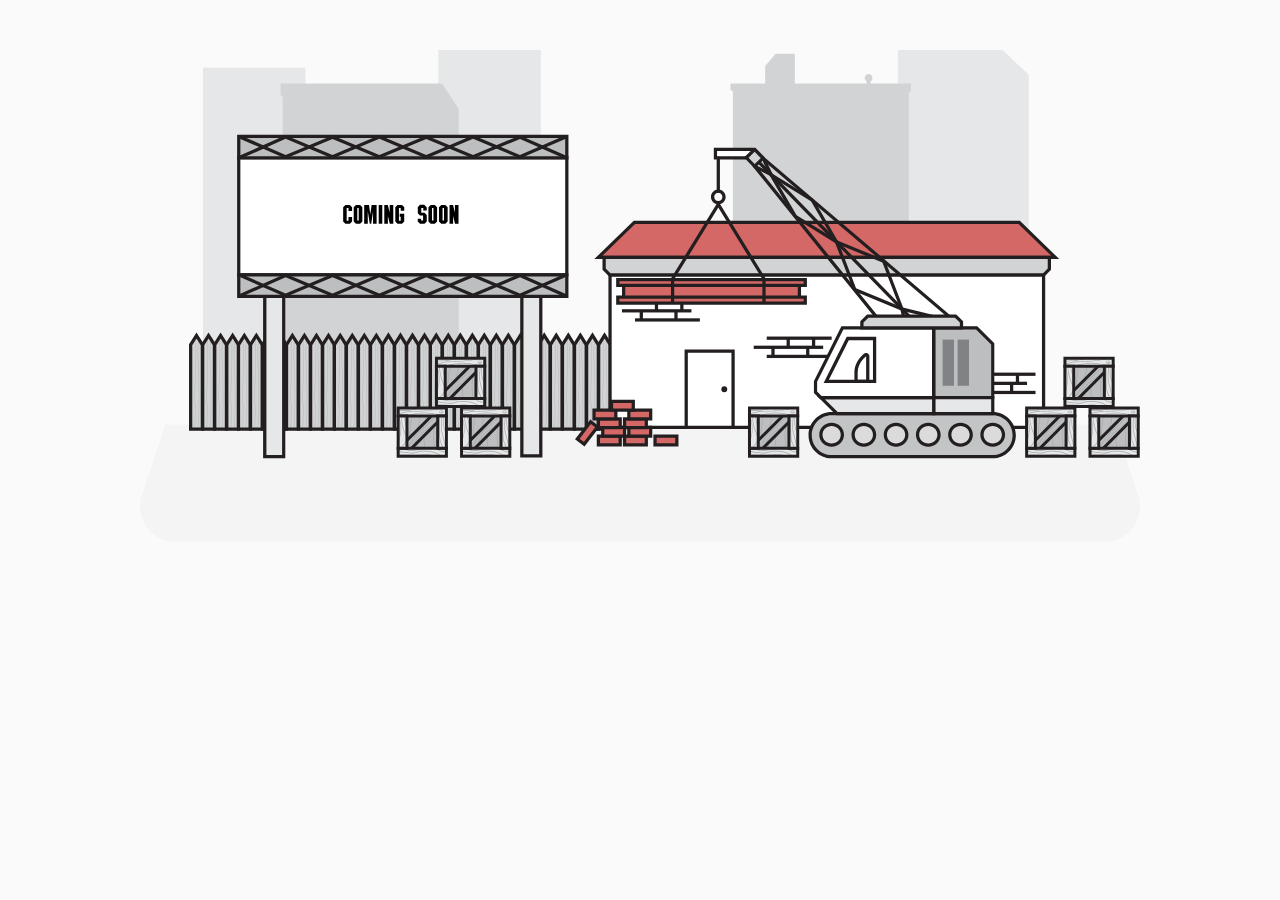
<file: kitchen/index.html>
<!DOCTYPE html>
<html>

<head>
  <meta charset="UTF-8">
  <title>Coming Soon...</title>

      <style>
      *,
*::before,
*::after {
  -webkit-box-sizing: border-box;
  -moz-box-sizing: border-box;
  box-sizing: border-box;
}

html, body {
  height: 100%;
  width: 100%;
}

body {
  padding: 50px;
  margin: 0;
  overflow: hidden;
  background-color: #FAFAFA;
}

@-webkit-keyframes swinging {
  0% {
    -webkit-transform: rotate(10deg);
  }
  50% {
    -webkit-transform: rotate(-5deg);
  }
  100% {
    -webkit-transform: rotate(10deg);
  }
}
@keyframes swinging {
  0% {
    transform: rotate(10deg);
  }
  50% {
    transform: rotate(-5deg);
  }
  100% {
    transform: rotate(10deg);
  }
}
@-webkit-keyframes sleeping {
  0% {
    opacity: 0;
  }
  50% {
    opacity: 1;
  }
  100% {
    opacity: 0;
  }
}
@keyframes sleeping {
  0% {
    opacity: 0;
  }
  50% {
    opacity: 1;
  }
  100% {
    opacity: 0;
  }
}
#swinger {
  -webkit-transform-origin: top center;
  transform-origin: top center;
  -webkit-animation: swinging 3.5s ease-in-out forwards infinite;
  animation: swinging 3.5s ease-in-out forwards infinite;
}

#zone {
  opacity: 0;
  -webkit-animation: sleeping 3.5s ease-in-out forwards infinite;
  animation: sleeping 3.5s ease-in-out forwards infinite;
}

#ztwo {
  opacity: 0;
  -webkit-animation: sleeping 3.5s ease-in-out forwards infinite;
  animation: sleeping 3.5s ease-in-out forwards infinite;
  animation-delay: 0.4s;
  -website-animation-delay: 0.4s;
}

#zthree {
  opacity: 0;
  -webkit-animation: sleeping 3.5s ease-in-out forwards infinite;
  animation: sleeping 3.5s ease-in-out forwards infinite;
  animation-delay: 0.7s;
  -website-animation-delay: 0.7s;
}

#zfour {
  opacity: 0;
  -webkit-animation: sleeping 3.5s ease-in-out forwards infinite;
  animation: sleeping 3.5s ease-in-out forwards infinite;
  animation-delay: 1s;
  -website-animation-delay: 1s;
}

#zfive {
  opacity: 0;
  -webkit-animation: sleeping 3.5s ease-in-out forwards infinite;
  animation: sleeping 3.5s ease-in-out forwards infinite;
  animation-delay: 1.3s;
  -website-animation-delay: 1.3s;
}

.container {
  text-align: center;
}

svg {
  max-width: 1000px;
}

    </style>

  <script>
  window.console = window.console || function(t) {};
</script>



  <script>
  if (document.location.search.match(/type=embed/gi)) {
    window.parent.postMessage("resize", "*");
  }
</script>

</head>

<body translate="no" >

  <div class="container">
<svg version="1.1" id="Layer_1" xmlns="http://www.w3.org/2000/svg" xmlns:xlink="http://www.w3.org/1999/xlink" x="0px" y="0px"
	 viewBox="0 0 1536.2 755.1" style="enable-background:new 0 0 1536.2 755.1;" xml:space="preserve">
<style type="text/css">
	.st0{fill:#E6E7E8;}
	.st1{fill:#D1D3D4;}
	.st2{fill:#F4F4F4;}
	.st3{fill:#BCBEC0;}
	.st4{fill:#231F20;}
	.st5{fill:#FFFFFF;}
	.st6{fill:#D36866;}
	.st7{fill:#C2C4C6;}
	.st8{fill:#DBDBDB;}
	.st9{fill:#A7A9AC;}
	.st10{fill:#808285;}
</style>
<rect x="96.7" y="27.1" class="st0" width="157.4" height="471.6"/>
<rect x="458.3" class="st0" width="157.4" height="471.6"/>
<polygon class="st1" points="489.6,475.3 219.3,475.3 219.3,72.3 216,68.8 216,51.3 464,51.3 489.6,90.7 "/>
<path class="st2" d="M1482.2,755.1H54c-36.8,0-62.8-36.1-51.2-71l36.3-108.5h1458l36.3,108.5C1545,719,1519,755.1,1482.2,755.1z"/>
<g>
	<g>
		<g>
			<g>
				<polygon class="st1" points="95.8,582.5 77.8,582.5 77.8,452.9 86.8,438.5 95.8,452.9 				"/>
				<path class="st3" d="M84.4,583.4l-1-0.1c0-0.3,2.1-31,0.7-40.1c-1.4-9.2-0.7-21.2-0.1-23.6c0.4-1.6,2.1-63.2,0.7-77.7l1-0.1
					c1.2,13-0.1,75.6-0.7,78.1c-0.6,2.1-1.3,14.1,0.1,23.2C86.5,552.3,84.5,582.1,84.4,583.4z"/>
				<path class="st3" d="M89.5,583.4l-1-0.1c3.1-36.8,1.2-84.2,0.3-104.5c-0.1-3.3-0.2-6-0.3-7.7c-0.4-12.6,1.4-27.8,1.4-28l1,0.1
					c0,0.2-1.7,15.3-1.4,27.8c0.1,1.8,0.2,4.4,0.3,7.7C90.6,499.1,92.5,546.6,89.5,583.4z"/>
				<path class="st4" d="M98.3,585h-23V452.2l11.5-18.4l11.5,18.4V585z M80.3,580h13V453.6l-6.5-10.4l-6.5,10.4V580z"/>
			</g>
			<g>
				<polygon class="st1" points="114.3,582.5 96.3,582.5 96.3,452.9 105.3,438.5 114.3,452.9 				"/>
				<path class="st3" d="M102.9,583.4l-1-0.1c0-0.3,2.1-31,0.7-40.1c-1.4-9.2-0.7-21.2-0.1-23.6c0.4-1.6,2.1-63.2,0.7-77.7l1-0.1
					c1.2,13-0.1,75.6-0.7,78.1c-0.6,2.1-1.3,14.1,0.1,23.2C105,552.3,103,582.1,102.9,583.4z"/>
				<path class="st3" d="M108,583.4l-1-0.1c3.1-36.8,1.2-84.2,0.3-104.4c-0.1-3.3-0.2-6-0.3-7.7c-0.4-12.6,1.4-27.8,1.4-28l1,0.1
					c0,0.2-1.7,15.3-1.4,27.8c0.1,1.8,0.2,4.4,0.3,7.7C109.1,499.1,111,546.6,108,583.4z"/>
				<path class="st4" d="M116.8,585h-23V452.2l11.5-18.4l11.5,18.4V585z M98.8,580h13V453.6l-6.5-10.4l-6.5,10.4V580z"/>
			</g>
			<g>
				<polygon class="st1" points="132.8,582.5 114.8,582.5 114.8,452.9 123.8,438.5 132.8,452.9 				"/>
				<path class="st3" d="M121.4,583.4l-1-0.1c0-0.3,2.1-31,0.7-40.1c-1.4-9.2-0.7-21.2-0.1-23.6c0.4-1.6,2.1-63.2,0.7-77.7l1-0.1
					c1.2,13-0.1,75.6-0.7,78.1c-0.6,2.1-1.3,14.1,0.1,23.2C123.5,552.3,121.5,582.1,121.4,583.4z"/>
				<path class="st3" d="M126.5,583.4l-1-0.1c3.1-36.8,1.2-84.2,0.3-104.5c-0.1-3.3-0.2-6-0.3-7.7c-0.4-12.6,1.4-27.8,1.4-28l1,0.1
					c0,0.2-1.7,15.3-1.4,27.8c0.1,1.8,0.2,4.4,0.3,7.7C127.6,499.1,129.6,546.6,126.5,583.4z"/>
				<path class="st4" d="M135.3,585h-23V452.2l11.5-18.4l11.5,18.4V585z M117.3,580h13V453.6l-6.5-10.4l-6.5,10.4V580z"/>
			</g>
			<g>
				<polygon class="st1" points="151.3,582.5 133.3,582.5 133.3,452.9 142.3,438.5 151.3,452.9 				"/>
				<path class="st3" d="M139.9,583.4l-1-0.1c0-0.3,2.1-31,0.7-40.1c-1.4-9.2-0.7-21.2-0.1-23.6c0.4-1.6,2.1-63.2,0.7-77.7l1-0.1
					c1.2,13-0.1,75.6-0.7,78.1c-0.6,2.1-1.3,14.1,0.1,23.2C142.1,552.3,140,582.1,139.9,583.4z"/>
				<path class="st3" d="M145,583.4l-1-0.1c3.1-36.8,1.2-84.2,0.3-104.5c-0.1-3.3-0.2-6-0.3-7.7c-0.4-12.6,1.4-27.8,1.4-28l1,0.1
					c0,0.2-1.7,15.3-1.4,27.8c0.1,1.8,0.2,4.4,0.3,7.7C146.1,499.1,148.1,546.6,145,583.4z"/>
				<path class="st4" d="M153.8,585h-23V452.2l11.5-18.4l11.5,18.4V585z M135.8,580h13V453.6l-6.5-10.4l-6.5,10.4V580z"/>
			</g>
			<g>
				<polygon class="st1" points="169.3,582.5 151.3,582.5 151.3,452.9 160.3,438.5 169.3,452.9 				"/>
				<path class="st3" d="M157.9,583.4l-1-0.1c0-0.3,2.1-31,0.7-40.1c-1.4-9.2-0.7-21.2-0.1-23.6c0.4-1.6,2.1-63.2,0.7-77.7l1-0.1
					c1.2,13-0.1,75.6-0.7,78.1c-0.6,2.1-1.3,14.1,0.1,23.2C160.1,552.3,158,582.1,157.9,583.4z"/>
				<path class="st3" d="M163,583.4l-1-0.1c3.1-36.8,1.2-84.2,0.3-104.5c-0.1-3.3-0.2-6-0.3-7.7c-0.4-12.6,1.4-27.8,1.4-28l1,0.1
					c0,0.2-1.7,15.3-1.4,27.8c0.1,1.8,0.2,4.4,0.3,7.7C164.1,499.1,166.1,546.6,163,583.4z"/>
				<path class="st4" d="M171.8,585h-23V452.2l11.5-18.4l11.5,18.4V585z M153.8,580h13V453.6l-6.5-10.4l-6.5,10.4V580z"/>
			</g>
			<g>
				<polygon class="st1" points="187.8,582.5 169.8,582.5 169.8,452.9 178.8,438.5 187.8,452.9 				"/>
				<path class="st3" d="M176.4,583.4l-1-0.1c0-0.3,2.1-31,0.7-40.1c-1.4-9.2-0.7-21.2-0.1-23.6c0.4-1.6,2.1-63.2,0.7-77.7l1-0.1
					c1.2,13-0.1,75.6-0.7,78.1c-0.6,2.1-1.3,14.1,0.1,23.2C178.6,552.3,176.5,582.1,176.4,583.4z"/>
				<path class="st3" d="M181.5,583.4l-1-0.1c3.1-36.8,1.2-84.2,0.3-104.5c-0.1-3.3-0.2-6-0.3-7.7c-0.4-12.6,1.4-27.8,1.4-28l1,0.1
					c0,0.2-1.7,15.3-1.4,27.8c0.1,1.8,0.2,4.4,0.3,7.7C182.7,499.1,184.6,546.6,181.5,583.4z"/>
				<path class="st4" d="M190.3,585h-23V452.2l11.5-18.4l11.5,18.4V585z M172.3,580h13V453.6l-6.5-10.4l-6.5,10.4V580z"/>
			</g>
			<g>
				<polygon class="st1" points="206.3,582.5 188.3,582.5 188.3,452.9 197.3,438.5 206.3,452.9 				"/>
				<path class="st3" d="M194.9,583.4l-1-0.1c0-0.3,2.1-31,0.7-40.1c-1.4-9.2-0.7-21.2-0.1-23.6c0.4-1.6,2.1-63.2,0.7-77.7l1-0.1
					c1.2,13-0.1,75.6-0.7,78.1c-0.6,2.1-1.3,14.1,0.1,23.2C197.1,552.3,195,582.1,194.9,583.4z"/>
				<path class="st3" d="M200,583.4l-1-0.1c3.1-36.8,1.2-84.2,0.3-104.5c-0.1-3.3-0.2-6-0.3-7.7c-0.4-12.6,1.4-27.8,1.4-28l1,0.1
					c0,0.2-1.7,15.3-1.4,27.8c0.1,1.8,0.2,4.4,0.3,7.7C201.2,499.1,203.1,546.6,200,583.4z"/>
				<path class="st4" d="M208.8,585h-23V452.2l11.5-18.4l11.5,18.4V585z M190.8,580h13V453.6l-6.5-10.4l-6.5,10.4V580z"/>
			</g>
			<g>
				<polygon class="st1" points="224.8,582.5 206.8,582.5 206.8,452.9 215.8,438.5 224.8,452.9 				"/>
				<path class="st3" d="M213.5,583.4l-1-0.1c0-0.3,2.1-31,0.7-40.1c-1.4-9.2-0.7-21.2-0.1-23.6c0.4-1.6,2.1-63.2,0.7-77.7l1-0.1
					c1.2,13-0.1,75.6-0.7,78.1c-0.6,2.1-1.3,14.1,0.1,23.2C215.6,552.3,213.5,582.1,213.5,583.4z"/>
				<path class="st3" d="M218.5,583.4l-1-0.1c3.1-36.8,1.2-84.2,0.3-104.4c-0.1-3.3-0.2-6-0.3-7.7c-0.4-12.6,1.4-27.8,1.4-28l1,0.1
					c0,0.2-1.7,15.3-1.4,27.8c0.1,1.8,0.2,4.4,0.3,7.7C219.7,499.1,221.6,546.6,218.5,583.4z"/>
				<path class="st4" d="M227.3,585h-23V452.2l11.5-18.4l11.5,18.4V585z M209.3,580h13V453.6l-6.5-10.4l-6.5,10.4V580z"/>
			</g>
		</g>
		<g>
			<g>
				<polygon class="st1" points="243.1,582.5 225.1,582.5 225.1,452.9 234.1,438.5 243.1,452.9 				"/>
				<path class="st3" d="M231.8,583.4l-1-0.1c0-0.3,2.1-31,0.7-40.1c-1.4-9.2-0.7-21.2-0.1-23.6c0.4-1.6,2.1-63.2,0.7-77.7l1-0.1
					c1.2,13-0.1,75.6-0.7,78.1c-0.6,2.1-1.3,14.1,0.1,23.2C233.9,552.3,231.8,582.1,231.8,583.4z"/>
				<path class="st3" d="M236.8,583.4l-1-0.1c3.1-36.8,1.2-84.2,0.3-104.5c-0.1-3.3-0.2-6-0.3-7.7c-0.4-12.6,1.4-27.8,1.4-28l1,0.1
					c0,0.2-1.7,15.3-1.4,27.8c0.1,1.8,0.2,4.4,0.3,7.7C238,499.1,239.9,546.6,236.8,583.4z"/>
				<path class="st4" d="M245.6,585h-23V452.2l11.5-18.4l11.5,18.4V585z M227.6,580h13V453.6l-6.5-10.4l-6.5,10.4V580z"/>
			</g>
			<g>
				<polygon class="st1" points="261.6,582.5 243.6,582.5 243.6,452.9 252.6,438.5 261.6,452.9 				"/>
				<path class="st3" d="M250.3,583.4l-1-0.1c0-0.3,2.1-31,0.7-40.1c-1.4-9.2-0.7-21.2-0.1-23.6c0.4-1.6,2.1-63.2,0.7-77.7l1-0.1
					c1.2,13-0.1,75.6-0.7,78.1c-0.6,2.1-1.3,14.1,0.1,23.2C252.4,552.3,250.3,582.1,250.3,583.4z"/>
				<path class="st3" d="M255.3,583.4l-1-0.1c3.1-36.8,1.2-84.2,0.3-104.5c-0.1-3.3-0.2-6-0.3-7.7c-0.4-12.6,1.4-27.8,1.4-28l1,0.1
					c0,0.2-1.7,15.3-1.4,27.8c0.1,1.8,0.2,4.4,0.3,7.7C256.5,499.1,258.4,546.6,255.3,583.4z"/>
				<path class="st4" d="M264.1,585h-23V452.2l11.5-18.4l11.5,18.4V585z M246.1,580h13V453.6l-6.5-10.4l-6.5,10.4V580z"/>
			</g>
			<g>
				<polygon class="st1" points="280.1,582.5 262.1,582.5 262.1,452.9 271.1,438.5 280.1,452.9 				"/>
				<path class="st3" d="M268.8,583.4l-1-0.1c0-0.3,2.1-31,0.7-40.1c-1.4-9.2-0.7-21.2-0.1-23.6c0.4-1.6,2.1-63.2,0.7-77.7l1-0.1
					c1.2,13-0.1,75.6-0.7,78.1c-0.6,2.1-1.3,14.1,0.1,23.2C270.9,552.3,268.9,582.1,268.8,583.4z"/>
				<path class="st3" d="M273.8,583.4l-1-0.1c3.1-36.8,1.2-84.2,0.3-104.5c-0.1-3.3-0.2-6-0.3-7.7c-0.4-12.6,1.4-27.8,1.4-28l1,0.1
					c0,0.2-1.7,15.3-1.4,27.8c0.1,1.8,0.2,4.4,0.3,7.7C275,499.1,276.9,546.6,273.8,583.4z"/>
				<path class="st4" d="M282.6,585h-23V452.2l11.5-18.4l11.5,18.4V585z M264.6,580h13V453.6l-6.5-10.4l-6.5,10.4V580z"/>
			</g>
			<g>
				<polygon class="st1" points="298.6,582.5 280.6,582.5 280.6,452.9 289.6,438.5 298.6,452.9 				"/>
				<path class="st3" d="M287.3,583.4l-1-0.1c0-0.3,2.1-31,0.7-40.1c-1.4-9.2-0.7-21.2-0.1-23.6c0.4-1.6,2.1-63.2,0.7-77.7l1-0.1
					c1.2,13-0.1,75.6-0.7,78.1c-0.6,2.1-1.3,14.1,0.1,23.2C289.4,552.3,287.4,582.1,287.3,583.4z"/>
				<path class="st3" d="M292.3,583.4l-1-0.1c3.1-36.8,1.2-84.2,0.3-104.4c-0.1-3.3-0.2-6-0.3-7.7c-0.4-12.6,1.4-27.8,1.4-28l1,0.1
					c0,0.2-1.7,15.3-1.4,27.8c0.1,1.8,0.2,4.4,0.3,7.7C293.5,499.1,295.4,546.6,292.3,583.4z"/>
				<path class="st4" d="M301.1,585h-23V452.2l11.5-18.4l11.5,18.4V585z M283.1,580h13V453.6l-6.5-10.4l-6.5,10.4V580z"/>
			</g>
			<g>
				<polygon class="st1" points="316.6,582.5 298.6,582.5 298.6,452.9 307.6,438.5 316.6,452.9 				"/>
				<path class="st3" d="M305.3,583.4l-1-0.1c0-0.3,2.1-31,0.7-40.1c-1.4-9.2-0.7-21.2-0.1-23.6c0.4-1.6,2.1-63.2,0.7-77.7l1-0.1
					c1.2,13-0.1,75.6-0.7,78.1c-0.6,2.1-1.3,14.1,0.1,23.2C307.4,552.3,305.4,582.1,305.3,583.4z"/>
				<path class="st3" d="M310.3,583.4l-1-0.1c3.1-36.8,1.2-84.2,0.3-104.4c-0.1-3.3-0.2-6-0.3-7.7c-0.4-12.6,1.4-27.8,1.4-28l1,0.1
					c0,0.2-1.7,15.3-1.4,27.8c0.1,1.8,0.2,4.4,0.3,7.7C311.5,499.1,313.4,546.6,310.3,583.4z"/>
				<path class="st4" d="M319.1,585h-23V452.2l11.5-18.4l11.5,18.4V585z M301.1,580h13V453.6l-6.5-10.4l-6.5,10.4V580z"/>
			</g>
			<g>
				<polygon class="st1" points="335.1,582.5 317.1,582.5 317.1,452.9 326.1,438.5 335.1,452.9 				"/>
				<path class="st3" d="M323.8,583.4l-1-0.1c0-0.3,2.1-31,0.7-40.1c-1.4-9.2-0.7-21.2-0.1-23.6c0.4-1.6,2.1-63.2,0.7-77.7l1-0.1
					c1.2,13-0.1,75.6-0.7,78.1c-0.6,2.1-1.3,14.1,0.1,23.2C325.9,552.3,323.9,582.1,323.8,583.4z"/>
				<path class="st3" d="M328.8,583.4l-1-0.1c3.1-36.8,1.2-84.2,0.3-104.5c-0.1-3.3-0.2-6-0.3-7.7c-0.4-12.6,1.4-27.8,1.4-28l1,0.1
					c0,0.2-1.7,15.3-1.4,27.8c0.1,1.8,0.2,4.4,0.3,7.7C330,499.1,331.9,546.6,328.8,583.4z"/>
				<path class="st4" d="M337.6,585h-23V452.2l11.5-18.4l11.5,18.4V585z M319.6,580h13V453.6l-6.5-10.4l-6.5,10.4V580z"/>
			</g>
			<g>
				<polygon class="st1" points="353.6,582.5 335.6,582.5 335.6,452.9 344.6,438.5 353.6,452.9 				"/>
				<path class="st3" d="M342.3,583.4l-1-0.1c0-0.3,2.1-31,0.7-40.1c-1.4-9.2-0.7-21.2-0.1-23.6c0.4-1.6,2.1-63.2,0.7-77.7l1-0.1
					c1.2,13-0.1,75.6-0.7,78.1c-0.6,2.1-1.3,14.1,0.1,23.2C344.4,552.3,342.4,582.1,342.3,583.4z"/>
				<path class="st3" d="M347.3,583.4l-1-0.1c3.1-36.8,1.2-84.2,0.3-104.5c-0.1-3.3-0.2-6-0.3-7.7c-0.4-12.6,1.4-27.8,1.4-28l1,0.1
					c0,0.2-1.7,15.3-1.4,27.8c0.1,1.8,0.2,4.4,0.3,7.7C348.5,499.1,350.4,546.6,347.3,583.4z"/>
				<path class="st4" d="M356.1,585h-23V452.2l11.5-18.4l11.5,18.4V585z M338.1,580h13V453.6l-6.5-10.4l-6.5,10.4V580z"/>
			</g>
			<g>
				<polygon class="st1" points="372.1,582.5 354.1,582.5 354.1,452.9 363.1,438.5 372.1,452.9 				"/>
				<path class="st3" d="M360.8,583.4l-1-0.1c0-0.3,2.1-31,0.7-40.1c-1.4-9.2-0.7-21.2-0.1-23.6c0.4-1.6,2.1-63.2,0.7-77.7l1-0.1
					c1.2,13-0.1,75.6-0.7,78.1c-0.6,2.1-1.3,14.1,0.1,23.2C362.9,552.3,360.9,582.1,360.8,583.4z"/>
				<path class="st3" d="M365.8,583.4l-1-0.1c3.1-36.8,1.2-84.2,0.3-104.5c-0.1-3.3-0.2-6-0.3-7.7c-0.4-12.6,1.4-27.8,1.4-28l1,0.1
					c0,0.2-1.7,15.3-1.4,27.8c0.1,1.8,0.2,4.4,0.3,7.7C367,499.1,368.9,546.6,365.8,583.4z"/>
				<path class="st4" d="M374.6,585h-23V452.2l11.5-18.4l11.5,18.4V585z M356.6,580h13V453.6l-6.5-10.4l-6.5,10.4V580z"/>
			</g>
		</g>
	</g>
	<g>
		<g>
			<g>
				<polygon class="st1" points="390.6,582.4 372.6,582.4 372.6,452.8 381.6,438.4 390.6,452.8 				"/>
				<path class="st3" d="M379.2,583.3l-1-0.1c0-0.3,2.1-31,0.7-40.1c-1.4-9.2-0.7-21.2-0.1-23.6c0.4-1.6,2.1-63.2,0.7-77.7l1-0.1
					c1.2,13-0.1,75.6-0.7,78.1c-0.6,2.1-1.3,14.1,0.1,23.2C381.4,552.2,379.3,582.1,379.2,583.3z"/>
				<path class="st3" d="M384.3,583.3l-1-0.1c3.1-36.8,1.2-84.2,0.3-104.5c-0.1-3.3-0.2-6-0.3-7.7c-0.4-12.6,1.4-27.8,1.4-28l1,0.1
					c0,0.2-1.7,15.3-1.4,27.8c0.1,1.8,0.2,4.4,0.3,7.7C385.5,499,387.4,546.5,384.3,583.3z"/>
				<path class="st4" d="M393.1,584.9h-23V452.1l11.5-18.4l11.5,18.4V584.9z M375.1,579.9h13V453.5l-6.5-10.4l-6.5,10.4V579.9z"/>
			</g>
			<g>
				<polygon class="st1" points="409.1,582.4 391.1,582.4 391.1,452.8 400.1,438.4 409.1,452.8 				"/>
				<path class="st3" d="M397.7,583.3l-1-0.1c0-0.3,2.1-31,0.7-40.1c-1.4-9.2-0.7-21.2-0.1-23.6c0.4-1.6,2.1-63.2,0.7-77.7l1-0.1
					c1.2,13-0.1,75.6-0.7,78.1c-0.6,2.1-1.3,14.1,0.1,23.2C399.9,552.2,397.8,582.1,397.7,583.3z"/>
				<path class="st3" d="M402.8,583.3l-1-0.1c3.1-36.8,1.2-84.2,0.3-104.5c-0.1-3.3-0.2-6-0.3-7.7c-0.4-12.6,1.4-27.8,1.4-28l1,0.1
					c0,0.2-1.7,15.3-1.4,27.8c0.1,1.8,0.2,4.4,0.3,7.7C404,499,405.9,546.5,402.8,583.3z"/>
				<path class="st4" d="M411.6,584.9h-23V452.1l11.5-18.4l11.5,18.4V584.9z M393.6,579.9h13V453.5l-6.5-10.4l-6.5,10.4V579.9z"/>
			</g>
			<g>
				<polygon class="st1" points="427.6,582.4 409.6,582.4 409.6,452.8 418.6,438.4 427.6,452.8 				"/>
				<path class="st3" d="M416.3,583.3l-1-0.1c0-0.3,2.1-31,0.7-40.1c-1.4-9.2-0.7-21.2-0.1-23.6c0.4-1.6,2.1-63.2,0.7-77.7l1-0.1
					c1.2,13-0.1,75.6-0.7,78.1c-0.6,2.1-1.3,14.1,0.1,23.2C418.4,552.2,416.3,582.1,416.3,583.3z"/>
				<path class="st3" d="M421.3,583.3l-1-0.1c3.1-36.8,1.2-84.2,0.3-104.5c-0.1-3.3-0.2-6-0.3-7.7c-0.4-12.6,1.4-27.8,1.4-28l1,0.1
					c0,0.2-1.7,15.3-1.4,27.8c0.1,1.8,0.2,4.4,0.3,7.7C422.5,499,424.4,546.5,421.3,583.3z"/>
				<path class="st4" d="M430.1,584.9h-23V452.1l11.5-18.4l11.5,18.4V584.9z M412.1,579.9h13V453.5l-6.5-10.4l-6.5,10.4V579.9z"/>
			</g>
			<g>
				<polygon class="st1" points="446.1,582.4 428.1,582.4 428.1,452.8 437.1,438.4 446.1,452.8 				"/>
				<path class="st3" d="M434.8,583.3l-1-0.1c0-0.3,2.1-31,0.7-40.1c-1.4-9.2-0.7-21.2-0.1-23.6c0.4-1.6,2.1-63.2,0.7-77.7l1-0.1
					c1.2,13-0.1,75.6-0.7,78.1c-0.6,2.1-1.3,14.1,0.1,23.2C436.9,552.2,434.8,582.1,434.8,583.3z"/>
				<path class="st3" d="M439.8,583.3l-1-0.1c3.1-36.8,1.2-84.2,0.3-104.5c-0.1-3.3-0.2-6-0.3-7.7c-0.4-12.6,1.4-27.8,1.4-28l1,0.1
					c0,0.2-1.7,15.3-1.4,27.8c0.1,1.8,0.2,4.4,0.3,7.7C441,499,442.9,546.5,439.8,583.3z"/>
				<path class="st4" d="M448.6,584.9h-23V452.1l11.5-18.4l11.5,18.4V584.9z M430.6,579.9h13V453.5l-6.5-10.4l-6.5,10.4V579.9z"/>
			</g>
			<g>
				<polygon class="st1" points="464.1,582.4 446.1,582.4 446.1,452.8 455.1,438.4 464.1,452.8 				"/>
				<path class="st3" d="M452.8,583.3l-1-0.1c0-0.3,2.1-31,0.7-40.1c-1.4-9.2-0.7-21.2-0.1-23.6c0.4-1.6,2.1-63.2,0.7-77.7l1-0.1
					c1.2,13-0.1,75.6-0.7,78.1c-0.6,2.1-1.3,14.1,0.1,23.2C454.9,552.2,452.8,582.1,452.8,583.3z"/>
				<path class="st3" d="M457.8,583.3l-1-0.1c3.1-36.8,1.2-84.2,0.3-104.5c-0.1-3.3-0.2-6-0.3-7.7c-0.4-12.6,1.4-27.8,1.4-28l1,0.1
					c0,0.2-1.7,15.3-1.4,27.8c0.1,1.8,0.2,4.4,0.3,7.7C459,499,460.9,546.5,457.8,583.3z"/>
				<path class="st4" d="M466.6,584.9h-23V452.1l11.5-18.4l11.5,18.4V584.9z M448.6,579.9h13V453.5l-6.5-10.4l-6.5,10.4V579.9z"/>
			</g>
			<g>
				<polygon class="st1" points="482.6,582.4 464.6,582.4 464.6,452.8 473.6,438.4 482.6,452.8 				"/>
				<path class="st3" d="M471.3,583.3l-1-0.1c0-0.3,2.1-31,0.7-40.1c-1.4-9.2-0.7-21.2-0.1-23.6c0.4-1.6,2.1-63.2,0.7-77.7l1-0.1
					c1.2,13-0.1,75.6-0.7,78.1c-0.6,2.1-1.3,14.1,0.1,23.2C473.4,552.2,471.4,582.1,471.3,583.3z"/>
				<path class="st3" d="M476.3,583.3l-1-0.1c3.1-36.8,1.2-84.2,0.3-104.5c-0.1-3.3-0.2-6-0.3-7.7c-0.4-12.6,1.4-27.8,1.4-28l1,0.1
					c0,0.2-1.7,15.3-1.4,27.8c0.1,1.8,0.2,4.4,0.3,7.7C477.5,499,479.4,546.5,476.3,583.3z"/>
				<path class="st4" d="M485.1,584.9h-23V452.1l11.5-18.4l11.5,18.4V584.9z M467.1,579.9h13V453.5l-6.5-10.4l-6.5,10.4V579.9z"/>
			</g>
			<g>
				<polygon class="st1" points="501.1,582.4 483.1,582.4 483.1,452.8 492.1,438.4 501.1,452.8 				"/>
				<path class="st3" d="M489.8,583.3l-1-0.1c0-0.3,2.1-31,0.7-40.1c-1.4-9.2-0.7-21.2-0.1-23.6c0.4-1.6,2.1-63.2,0.7-77.7l1-0.1
					c1.2,13-0.1,75.6-0.7,78.1c-0.6,2.1-1.3,14.1,0.1,23.2C491.9,552.2,489.9,582.1,489.8,583.3z"/>
				<path class="st3" d="M494.8,583.3l-1-0.1c3.1-36.8,1.2-84.2,0.3-104.5c-0.1-3.3-0.2-6-0.3-7.7c-0.4-12.6,1.4-27.8,1.4-28l1,0.1
					c0,0.2-1.7,15.3-1.4,27.8c0.1,1.8,0.2,4.4,0.3,7.7C496,499,497.9,546.5,494.8,583.3z"/>
				<path class="st4" d="M503.6,584.9h-23V452.1l11.5-18.4l11.5,18.4V584.9z M485.6,579.9h13V453.5l-6.5-10.4l-6.5,10.4V579.9z"/>
			</g>
			<g>
				<polygon class="st1" points="519.6,582.4 501.6,582.4 501.6,452.8 510.6,438.4 519.6,452.8 				"/>
				<path class="st3" d="M508.3,583.3l-1-0.1c0-0.3,2.1-31,0.7-40.1c-1.4-9.2-0.7-21.2-0.1-23.6c0.4-1.6,2.1-63.2,0.7-77.7l1-0.1
					c1.2,13-0.1,75.6-0.7,78.1c-0.6,2.1-1.3,14.1,0.1,23.2C510.4,552.2,508.4,582.1,508.3,583.3z"/>
				<path class="st3" d="M513.3,583.3l-1-0.1c3.1-36.8,1.2-84.2,0.3-104.5c-0.1-3.3-0.2-6-0.3-7.7c-0.4-12.6,1.4-27.8,1.4-28l1,0.1
					c0,0.2-1.7,15.3-1.4,27.8c0.1,1.8,0.2,4.4,0.3,7.7C514.5,499,516.4,546.5,513.3,583.3z"/>
				<path class="st4" d="M522.1,584.9h-23V452.1l11.5-18.4l11.5,18.4V584.9z M504.1,579.9h13V453.5l-6.5-10.4l-6.5,10.4V579.9z"/>
			</g>
		</g>
		<g>
			<g>
				<polygon class="st1" points="537.9,582.4 519.9,582.4 519.9,452.8 528.9,438.4 537.9,452.8 				"/>
				<path class="st3" d="M526.6,583.3l-1-0.1c0-0.3,2.1-31,0.7-40.1c-1.4-9.2-0.7-21.2-0.1-23.6c0.4-1.6,2.1-63.2,0.7-77.7l1-0.1
					c1.2,13-0.1,75.6-0.7,78.1c-0.6,2.1-1.3,14.1,0.1,23.2C528.7,552.2,526.7,582.1,526.6,583.3z"/>
				<path class="st3" d="M531.6,583.3l-1-0.1c3.1-36.8,1.2-84.2,0.3-104.5c-0.1-3.3-0.2-6-0.3-7.7c-0.4-12.6,1.4-27.8,1.4-28l1,0.1
					c0,0.2-1.7,15.3-1.4,27.8c0.1,1.8,0.2,4.4,0.3,7.7C532.8,499,534.7,546.5,531.6,583.3z"/>
				<path class="st4" d="M540.4,584.9h-23V452.1l11.5-18.4l11.5,18.4V584.9z M522.4,579.9h13V453.5l-6.5-10.4l-6.5,10.4V579.9z"/>
			</g>
			<g>
				<polygon class="st1" points="556.4,582.4 538.4,582.4 538.4,452.8 547.4,438.4 556.4,452.8 				"/>
				<path class="st3" d="M545.1,583.3l-1-0.1c0-0.3,2.1-31,0.7-40.1c-1.4-9.2-0.7-21.2-0.1-23.6c0.4-1.6,2.1-63.2,0.7-77.7l1-0.1
					c1.2,13-0.1,75.6-0.7,78.1c-0.6,2.1-1.3,14.1,0.1,23.2C547.2,552.2,545.2,582.1,545.1,583.3z"/>
				<path class="st3" d="M550.1,583.3l-1-0.1c3.1-36.8,1.2-84.2,0.3-104.5c-0.1-3.3-0.2-6-0.3-7.7c-0.4-12.6,1.4-27.8,1.4-28l1,0.1
					c0,0.2-1.7,15.3-1.4,27.8c0.1,1.8,0.2,4.4,0.3,7.7C551.3,499,553.2,546.5,550.1,583.3z"/>
				<path class="st4" d="M558.9,584.9h-23V452.1l11.5-18.4l11.5,18.4V584.9z M540.9,579.9h13V453.5l-6.5-10.4l-6.5,10.4V579.9z"/>
			</g>
			<g>
				<polygon class="st1" points="574.9,582.4 556.9,582.4 556.9,452.8 565.9,438.4 574.9,452.8 				"/>
				<path class="st3" d="M563.6,583.3l-1-0.1c0-0.3,2.1-31,0.7-40.1c-1.4-9.2-0.7-21.2-0.1-23.6c0.4-1.6,2.1-63.2,0.7-77.7l1-0.1
					c1.2,13-0.1,75.6-0.7,78.1c-0.6,2.1-1.3,14.1,0.1,23.2C565.7,552.2,563.7,582.1,563.6,583.3z"/>
				<path class="st3" d="M568.6,583.3l-1-0.1c3.1-36.8,1.2-84.2,0.3-104.5c-0.1-3.3-0.2-6-0.3-7.7c-0.4-12.6,1.4-27.8,1.4-28l1,0.1
					c0,0.2-1.7,15.3-1.4,27.8c0.1,1.8,0.2,4.4,0.3,7.7C569.8,499,571.7,546.5,568.6,583.3z"/>
				<path class="st4" d="M577.4,584.9h-23V452.1l11.5-18.4l11.5,18.4V584.9z M559.4,579.9h13V453.5l-6.5-10.4l-6.5,10.4V579.9z"/>
			</g>
			<g>
				<polygon class="st1" points="593.4,582.4 575.4,582.4 575.4,452.8 584.4,438.4 593.4,452.8 				"/>
				<path class="st3" d="M582.1,583.3l-1-0.1c0-0.3,2.1-31,0.7-40.1c-1.4-9.2-0.7-21.2-0.1-23.6c0.4-1.6,2.1-63.2,0.7-77.7l1-0.1
					c1.2,13-0.1,75.6-0.7,78.1c-0.6,2.1-1.3,14.1,0.1,23.2C584.2,552.2,582.2,582.1,582.1,583.3z"/>
				<path class="st3" d="M587.1,583.3l-1-0.1c3.1-36.8,1.2-84.2,0.3-104.5c-0.1-3.3-0.2-6-0.3-7.7c-0.4-12.6,1.4-27.8,1.4-28l1,0.1
					c0,0.2-1.7,15.3-1.4,27.8c0.1,1.8,0.2,4.4,0.3,7.7C588.3,499,590.2,546.5,587.1,583.3z"/>
				<path class="st4" d="M595.9,584.9h-23V452.1l11.5-18.4l11.5,18.4V584.9z M577.9,579.9h13V453.5l-6.5-10.4l-6.5,10.4V579.9z"/>
			</g>
			<g>
				<polygon class="st1" points="611.4,582.4 593.4,582.4 593.4,452.8 602.4,438.4 611.4,452.8 				"/>
				<path class="st3" d="M600.1,583.3l-1-0.1c0-0.3,2.1-31,0.7-40.1c-1.4-9.2-0.7-21.2-0.1-23.6c0.4-1.6,2.1-63.2,0.7-77.7l1-0.1
					c1.2,13-0.1,75.6-0.7,78.1c-0.6,2.1-1.3,14.1,0.1,23.2C602.2,552.2,600.2,582.1,600.1,583.3z"/>
				<path class="st3" d="M605.1,583.3l-1-0.1c3.1-36.8,1.2-84.2,0.3-104.5c-0.1-3.3-0.2-6-0.3-7.7c-0.4-12.6,1.4-27.8,1.4-28l1,0.1
					c0,0.2-1.7,15.3-1.4,27.8c0.1,1.8,0.2,4.4,0.3,7.7C606.3,499,608.2,546.5,605.1,583.3z"/>
				<path class="st4" d="M613.9,584.9h-23V452.1l11.5-18.4l11.5,18.4V584.9z M595.9,579.9h13V453.5l-6.5-10.4l-6.5,10.4V579.9z"/>
			</g>
			<g>
				<polygon class="st1" points="630,582.4 612,582.4 612,452.8 621,438.4 630,452.8 				"/>
				<path class="st3" d="M618.6,583.3l-1-0.1c0-0.3,2.1-31,0.7-40.1c-1.4-9.2-0.7-21.2-0.1-23.6c0.4-1.6,2.1-63.2,0.7-77.7l1-0.1
					c1.2,13-0.1,75.6-0.7,78.1c-0.6,2.1-1.3,14.1,0.1,23.2C620.7,552.2,618.7,582.1,618.6,583.3z"/>
				<path class="st3" d="M623.6,583.3l-1-0.1c3.1-36.8,1.2-84.2,0.3-104.5c-0.1-3.3-0.2-6-0.3-7.7c-0.4-12.6,1.4-27.8,1.4-28l1,0.1
					c0,0.2-1.7,15.3-1.4,27.8c0.1,1.8,0.2,4.4,0.3,7.7C624.8,499,626.7,546.5,623.6,583.3z"/>
				<path class="st4" d="M632.5,584.9h-23V452.1l11.5-18.4l11.5,18.4V584.9z M614.5,579.9h13V453.5l-6.5-10.4l-6.5,10.4V579.9z"/>
			</g>
			<g>
				<polygon class="st1" points="648.5,582.4 630.5,582.4 630.5,452.8 639.5,438.4 648.5,452.8 				"/>
				<path class="st3" d="M637.1,583.3l-1-0.1c0-0.3,2.1-31,0.7-40.1c-1.4-9.2-0.7-21.2-0.1-23.6c0.4-1.6,2.1-63.2,0.7-77.7l1-0.1
					c1.2,13-0.1,75.6-0.7,78.1c-0.6,2.1-1.3,14.1,0.1,23.2C639.2,552.2,637.2,582.1,637.1,583.3z"/>
				<path class="st3" d="M642.2,583.3l-1-0.1c3.1-36.8,1.2-84.2,0.3-104.4c-0.1-3.3-0.2-6-0.3-7.7c-0.4-12.6,1.4-27.8,1.4-28l1,0.1
					c0,0.2-1.7,15.3-1.4,27.8c0.1,1.8,0.2,4.4,0.3,7.7C643.3,499.1,645.2,546.5,642.2,583.3z"/>
				<path class="st4" d="M651,584.9h-23V452.1l11.5-18.4l11.5,18.4V584.9z M633,579.9h13V453.5l-6.5-10.4l-6.5,10.4V579.9z"/>
			</g>
			<g>
				<polygon class="st1" points="667,582.4 649,582.4 649,452.8 658,438.4 667,452.8 				"/>
				<path class="st3" d="M655.6,583.3l-1-0.1c0-0.3,2.1-31,0.7-40.1c-1.4-9.2-0.7-21.2-0.1-23.6c0.4-1.6,2.1-63.2,0.7-77.7l1-0.1
					c1.2,13-0.1,75.6-0.7,78.1c-0.6,2.1-1.3,14.1,0.1,23.2C657.7,552.2,655.7,582.1,655.6,583.3z"/>
				<path class="st3" d="M660.7,583.3l-1-0.1c3.1-36.8,1.2-84.2,0.3-104.5c-0.1-3.3-0.2-6-0.3-7.7c-0.4-12.6,1.4-27.8,1.4-28l1,0.1
					c0,0.2-1.7,15.3-1.4,27.8c0.1,1.8,0.2,4.4,0.3,7.7C661.8,499,663.7,546.5,660.7,583.3z"/>
				<path class="st4" d="M669.5,584.9h-23V452.1l11.5-18.4l11.5,18.4V584.9z M651.5,579.9h13V453.5l-6.5-10.4l-6.5,10.4V579.9z"/>
			</g>
		</g>
	</g>
	<g>
		<g>
			<g>
				<polygon class="st1" points="685.5,582.4 667.5,582.4 667.5,452.8 676.5,438.4 685.5,452.8 				"/>
				<path class="st3" d="M674.2,583.3l-1-0.1c0-0.3,2.1-31,0.7-40.1c-1.4-9.2-0.7-21.2-0.1-23.6c0.4-1.6,2.1-63.2,0.7-77.7l1-0.1
					c1.2,13-0.1,75.6-0.7,78.1c-0.6,2.1-1.3,14.1,0.1,23.2C676.3,552.2,674.3,582.1,674.2,583.3z"/>
				<path class="st3" d="M679.2,583.3l-1-0.1c3.1-36.8,1.2-84.2,0.3-104.5c-0.1-3.3-0.2-6-0.3-7.7c-0.4-12.6,1.4-27.8,1.4-28l1,0.1
					c0,0.2-1.7,15.3-1.4,27.8c0.1,1.8,0.2,4.4,0.3,7.7C680.4,499,682.3,546.5,679.2,583.3z"/>
				<path class="st4" d="M688,584.9h-23V452.1l11.5-18.4l11.5,18.4V584.9z M670,579.9h13V453.5l-6.5-10.4l-6.5,10.4V579.9z"/>
			</g>
			<g>
				<polygon class="st1" points="704.1,582.4 686.1,582.4 686.1,452.8 695.1,438.4 704.1,452.8 				"/>
				<path class="st3" d="M692.7,583.3l-1-0.1c0-0.3,2.1-31,0.7-40.1c-1.4-9.2-0.7-21.2-0.1-23.6c0.4-1.6,2.1-63.2,0.7-77.7l1-0.1
					c1.2,13-0.1,75.6-0.7,78.1c-0.6,2.1-1.3,14.1,0.1,23.2C694.8,552.2,692.8,582.1,692.7,583.3z"/>
				<path class="st3" d="M697.7,583.3l-1-0.1c3.1-36.8,1.2-84.2,0.3-104.5c-0.1-3.3-0.2-6-0.3-7.7c-0.4-12.6,1.4-27.8,1.4-28l1,0.1
					c0,0.2-1.7,15.3-1.4,27.8c0.1,1.8,0.2,4.4,0.3,7.7C698.9,499,700.8,546.5,697.7,583.3z"/>
				<path class="st4" d="M706.6,584.9h-23V452.1l11.5-18.4l11.5,18.4V584.9z M688.6,579.9h13V453.5l-6.5-10.4l-6.5,10.4V579.9z"/>
			</g>
			<g>
				<polygon class="st1" points="722.6,582.4 704.6,582.4 704.6,452.8 713.6,438.4 722.6,452.8 				"/>
				<path class="st3" d="M711.2,583.3l-1-0.1c0-0.3,2.1-31,0.7-40.1c-1.4-9.2-0.7-21.2-0.1-23.6c0.4-1.6,2.1-63.2,0.7-77.7l1-0.1
					c1.2,13-0.1,75.6-0.7,78.1c-0.6,2.1-1.3,14.1,0.1,23.2C713.3,552.2,711.3,582.1,711.2,583.3z"/>
				<path class="st3" d="M716.3,583.3l-1-0.1c3.1-36.8,1.2-84.2,0.3-104.5c-0.1-3.3-0.2-6-0.3-7.7c-0.4-12.6,1.4-27.8,1.4-28l1,0.1
					c0,0.2-1.7,15.3-1.4,27.8c0.1,1.8,0.2,4.4,0.3,7.7C717.4,499,719.3,546.5,716.3,583.3z"/>
				<path class="st4" d="M725.1,584.9h-23V452.1l11.5-18.4l11.5,18.4V584.9z M707.1,579.9h13V453.5l-6.5-10.4l-6.5,10.4V579.9z"/>
			</g>
		</g>
	</g>
</g>
<polygon class="st0" points="1365.3,331.9 1164.2,331.9 1164.2,0 1325.1,0 1365.3,38.1 "/>
<path class="st1" d="M1122.3,51.3v-3.2c1.8-1,3-3,3-5.2c0-3.3-2.7-6-6-6s-6,2.7-6,6c0,2.2,1.2,4.2,3,5.2v3.2H1006V5.7h-29.4
	l-16.2,19v26.6l-53.2,0v9.9l3.6,2.1v268.5h270.3v-267l3.2-2V51.3H1122.3z"/>
<g>
	<polyline class="st5" points="944.3,152.8 884,152.8 884,165.9 931.4,165.9 	"/>
	<polygon class="st4" points="931.4,168.4 881.5,168.4 881.5,150.3 944.3,150.3 944.3,155.3 886.5,155.3 886.5,163.4 931.4,163.4
		"/>
</g>
<g>
	<polygon class="st6" points="1406.1,318.7 1350.7,264.7 759.5,264.7 704.1,318.7 	"/>
	<path class="st4" d="M1412.2,321.2H697.9l60.6-59h593.2L1412.2,321.2z M710.2,316.2h689.7l-50.3-49H760.5L710.2,316.2z"/>
</g>
<g>
	<polygon class="st1" points="722.1,345.7 713.1,336.7 713.1,318.7 1397.1,318.7 1397.1,336.7 1388.1,345.7 	"/>
	<path class="st4" d="M1389.1,348.2H721l-10.5-10.5v-21.5h689v21.5L1389.1,348.2z M723.1,343.2H1387l7.5-7.5v-14.5h-679v14.5
		L723.1,343.2z"/>
</g>
<g>
	<rect x="722.1" y="345.7" class="st5" width="666" height="234"/>
	<path class="st4" d="M1390.6,582.2h-671v-239h671V582.2z M724.6,577.2h661v-229h-661V577.2z"/>
</g>
<polygon class="st4" points="913.6,579.7 908.6,579.7 908.6,465.2 841.6,465.2 841.6,579.7 836.6,579.7 836.6,460.2 913.6,460.2 "/>
<g>
	<rect x="760.4" y="412.2" class="st4" width="99.7" height="5"/>
	<g>
		<rect x="760.4" y="384.2" class="st4" width="99.7" height="5"/>
		<rect x="740.4" y="398.2" class="st4" width="106.7" height="5"/>
		<rect x="790.9" y="386.7" class="st4" width="5" height="14"/>
		<rect x="820.9" y="400.7" class="st4" width="5" height="14"/>
		<rect x="767.6" y="400.7" class="st4" width="5" height="14"/>
		<rect x="829.9" y="386.7" class="st4" width="5" height="14"/>
	</g>
</g>
<g>
	<rect x="962.8" y="468.2" class="st4" width="99.7" height="5"/>
	<g>
		<rect x="962.8" y="440.2" class="st4" width="99.7" height="5"/>
		<rect x="942.8" y="454.2" class="st4" width="106.7" height="5"/>
		<rect x="993.3" y="442.7" class="st4" width="5" height="14"/>
		<rect x="1023.3" y="456.7" class="st4" width="5" height="14"/>
		<rect x="969.9" y="456.7" class="st4" width="5" height="14"/>
		<rect x="1032.3" y="442.7" class="st4" width="5" height="14"/>
	</g>
</g>
<g>
	<rect x="1276" y="523.6" class="st4" width="99.7" height="5"/>
	<g>
		<rect x="1276" y="495.6" class="st4" width="99.7" height="5"/>
		<rect x="1256" y="509.6" class="st4" width="106.7" height="5"/>
		<rect x="1306.5" y="498.1" class="st4" width="5" height="14"/>
		<rect x="1336.5" y="512.1" class="st4" width="5" height="14"/>
		<rect x="1283.2" y="512.1" class="st4" width="5" height="14"/>
		<rect x="1345.5" y="498.1" class="st4" width="5" height="14"/>
	</g>
</g>
<g>
	<rect x="586.6" y="377.1" class="st0" width="29.1" height="246.4"/>
	<path class="st4" d="M618.2,626h-34.1V374.6h34.1V626z M589.1,621h24.1V379.6h-24.1V621z"/>
</g>
<g>
	<rect x="191.7" y="378.3" class="st0" width="29.1" height="246.4"/>
	<path class="st4" d="M223.2,627.2h-34.1V375.8h34.1V627.2z M194.2,622.2h24.1V380.8h-24.1V622.2z"/>
</g>
<path class="st4" d="M1188.3,484.5l-1.7-2.1l-245.8-304l16.2-15.7l299.8,255.2L1188.3,484.5z M947.6,178.7L1188.8,477l60.5-59
	L957.2,169.3L947.6,178.7z"/>
<rect x="1083.2" y="117.3" transform="matrix(0.716 -0.6981 0.6981 0.716 91.3557 846.1431)" class="st4" width="5" height="387"/>
<polygon class="st4" points="1186.1,481.3 1167.2,394.4 1253.6,415.5 1252.4,420.4 1173.8,401.2 1191,480.2 "/>
<path class="st4" d="M1174.9,402.3l-78.8-32.5l-0.4-1l-30.1-78.6l78.8,32.5L1174.9,402.3z M1100,366l66.1,27.3l-25.6-66.8
	l-66.1-27.3L1100,366z"/>
<path class="st4" d="M1077.2,302.1l-72.2-44.6l-0.3-0.5l-42.4-72.8l72.2,44.6l0.3,0.5L1077.2,302.1z M1008.7,253.9l54.1,33.4
	l-32-54.9l-54.1-33.4L1008.7,253.9z"/>
<path class="st4" d="M975,197.2l-32.3-16.7l-14.8-15.2l14.6-14.2l0.7-0.7l2.2-0.1l0.8,0.8l13.1,13.4L975,197.2z M945.7,176.5
	l18.3,9.4l-9-18.5l-10.8-11l-9.3,9.1L945.7,176.5z"/>
<g>
	<path class="st7" d="M1310,624.7h-247.5c-18.2,0-33-14.8-33-33v0c0-18.2,14.8-33,33-33H1310c18.2,0,33,14.8,33,33v0
		C1343,610,1328.2,624.7,1310,624.7z"/>
	<path class="st4" d="M1310,627.2h-247.5c-19.6,0-35.5-15.9-35.5-35.5s15.9-35.5,35.5-35.5H1310c19.6,0,35.5,15.9,35.5,35.5
		S1329.6,627.2,1310,627.2z M1062.5,561.2c-16.8,0-30.5,13.7-30.5,30.5s13.7,30.5,30.5,30.5H1310c16.8,0,30.5-13.7,30.5-30.5
		s-13.7-30.5-30.5-30.5H1062.5z"/>
</g>
<g>
	<g>
		<ellipse class="st8" cx="1062.5" cy="591.2" rx="16.5" ry="15.9"/>
		<path class="st4" d="M1062.5,609.6c-10.5,0-19-8.3-19-18.4s8.5-18.4,19-18.4s19,8.3,19,18.4S1073,609.6,1062.5,609.6z
			 M1062.5,577.7c-7.7,0-14,6-14,13.4s6.3,13.4,14,13.4s14-6,14-13.4S1070.2,577.7,1062.5,577.7z"/>
	</g>
	<g>
		<ellipse class="st8" cx="1310" cy="591.2" rx="16.5" ry="15.9"/>
		<path class="st4" d="M1310,609.6c-10.5,0-19-8.3-19-18.4s8.5-18.4,19-18.4s19,8.3,19,18.4S1320.5,609.6,1310,609.6z M1310,577.7
			c-7.7,0-14,6-14,13.4s6.3,13.4,14,13.4s14-6,14-13.4S1317.7,577.7,1310,577.7z"/>
	</g>
	<g>
		<ellipse class="st8" cx="1260.5" cy="591.2" rx="16.5" ry="15.9"/>
		<path class="st4" d="M1260.5,609.6c-10.5,0-19-8.3-19-18.4s8.5-18.4,19-18.4s19,8.3,19,18.4S1271,609.6,1260.5,609.6z
			 M1260.5,577.7c-7.7,0-14,6-14,13.4s6.3,13.4,14,13.4s14-6,14-13.4S1268.2,577.7,1260.5,577.7z"/>
	</g>
	<g>
		<ellipse class="st8" cx="1211" cy="591.2" rx="16.5" ry="15.9"/>
		<path class="st4" d="M1211,609.6c-10.5,0-19-8.3-19-18.4s8.5-18.4,19-18.4s19,8.3,19,18.4S1221.5,609.6,1211,609.6z M1211,577.7
			c-7.7,0-14,6-14,13.4s6.3,13.4,14,13.4s14-6,14-13.4S1218.7,577.7,1211,577.7z"/>
	</g>
	<g>
		<ellipse class="st8" cx="1161.5" cy="591.2" rx="16.5" ry="15.9"/>
		<path class="st4" d="M1161.5,609.6c-10.5,0-19-8.3-19-18.4s8.5-18.4,19-18.4s19,8.3,19,18.4S1172,609.6,1161.5,609.6z
			 M1161.5,577.7c-7.7,0-14,6-14,13.4s6.3,13.4,14,13.4s14-6,14-13.4S1169.2,577.7,1161.5,577.7z"/>
	</g>
	<g>
		<ellipse class="st8" cx="1112" cy="591.2" rx="16.5" ry="15.9"/>
		<path class="st4" d="M1112,609.6c-10.5,0-19-8.3-19-18.4s8.5-18.4,19-18.4s19,8.3,19,18.4S1122.5,609.6,1112,609.6z M1112,577.7
			c-7.7,0-14,6-14,13.4s6.3,13.4,14,13.4s14-6,14-13.4S1119.7,577.7,1112,577.7z"/>
	</g>
</g>
<g>
	<polygon class="st3" points="1310,534 1310,451.5 1285.3,426.7 1219.3,426.7 1219.3,534 	"/>
	<path class="st4" d="M1312.5,536.5h-95.8V424.2h69.5l26.2,26.2V536.5z M1221.8,531.5h85.8v-79l-23.3-23.3h-62.5V531.5z"/>
</g>
<g>
	<rect x="1219.3" y="534" class="st0" width="90.8" height="24.8"/>
	<path class="st4" d="M1312.5,561.2h-95.8v-29.8h95.8V561.2z M1221.8,556.2h85.8v-19.8h-85.8V556.2z"/>
</g>
<g>
	<polygon class="st0" points="1070.8,558.7 1046,534 1219.3,534 1219.3,558.7 	"/>
	<path class="st4" d="M1221.8,561.2h-152l-29.8-29.8h181.8V561.2z M1071.8,556.2h145v-19.8H1052L1071.8,556.2z"/>
</g>
<g>
	<polygon class="st5" points="1046,534 1037.8,525.7 1037.8,509.2 1079,426.7 1219.3,426.7 1219.3,534 	"/>
	<path class="st4" d="M1221.8,536.5H1045l-9.7-9.7v-18.1l0.3-0.5l41.9-83.9h144.3V536.5z M1047,531.5h169.7V429.2h-136.2l-40.3,80.6
		v14.9L1047,531.5z"/>
</g>
<path class="st4" d="M1131,511.7h-80.8l35.5-71h45.3V511.7z M1058.3,506.7h67.7v-61h-37.2L1058.3,506.7z"/>
<g>
	<polygon class="st1" points="1109,426.7 1109,417.7 1118,408.7 1253,408.7 1262,417.7 1262,426.7 	"/>
	<path class="st4" d="M1264.5,429.2h-158v-12.5l10.5-10.5H1254l10.5,10.5V429.2z M1111.5,424.2h148v-5.5l-7.5-7.5H1119l-7.5,7.5
		V424.2z"/>
</g>
<g id="swinger">
	<polygon class="st6" points="734,352.7 1022,352.7 1022,361.7 1013,361.7 1013,379.7 1022,379.7 1022,388.7 806,388.7 734,388.7
		734,379.7 743,379.7 743,361.7 734,361.7 	"/>
	<path class="st4" d="M1024.5,364.2v-14h-63.7l-72.4-117.7L816,350.2h-84.5v14h9v13h-9v14h293v-14h-9v-13H1024.5z M745.5,364.2h70.2
		v13h-70.2V364.2z M820.7,364.2h135.4v13H820.7V364.2z M956.1,382.2v4H820.7v-4H956.1z M1010.5,377.2h-49.4v-13h49.4V377.2z
		 M820.7,359.2v-4h135.4v4H820.7z M888.4,242.1L955,350.2H821.9L888.4,242.1z M736.5,359.2v-4h79.2v4h-70.2H743H736.5z M736.5,382.2
		h6.5h2.5h70.2v4h-79.2V382.2z M1019.5,382.2v4h-58.4v-4h49.4h2.5H1019.5z M1013,359.2h-2.5h-49.4v-4h58.4v4H1013z"/>
</g>
<g>
	<g>
		<rect x="151.7" y="165.3" class="st5" width="504" height="180"/>
		<path class="st4" d="M658.2,347.8h-509v-185h509V347.8z M154.2,342.8h499v-175h-499V342.8z"/>
	</g>
	<g>
		<g>
			<rect x="151.7" y="132.7" class="st3" width="504" height="33"/>
			<path class="st4" d="M658.2,168.2h-509v-38h509V168.2z M154.2,163.2h499v-28h-499V163.2z"/>
		</g>
		<polygon class="st4" points="654.6,168 583.8,136.6 511.7,166.8 439.8,136.6 367.7,166.8 366.7,166.4 295.8,136.6 223.6,166.8
			150.7,135 152.7,130.4 223.7,161.3 295.8,131.2 296.8,131.6 367.7,161.4 439.8,131.2 511.7,161.4 583.9,131.2 656.7,163.4 		"/>
		<polygon class="st4" points="152.7,168 150.6,163.4 223.6,131 295.7,161.4 367.7,131 439.7,161.4 511.7,131 583.6,161.3
			654.7,130.4 656.7,135 583.7,166.8 511.7,136.4 439.7,166.8 367.7,136.4 295.7,166.8 223.7,136.5 		"/>
	</g>
	<g>
		<g>
			<rect x="151.7" y="345.3" class="st3" width="504" height="33"/>
			<path class="st4" d="M658.2,380.8h-509v-38h509V380.8z M154.2,375.8h499v-28h-499V375.8z"/>
		</g>
		<polygon class="st4" points="654.6,380.6 583.8,349.2 511.7,379.4 439.8,349.2 367.7,379.4 366.7,379 295.8,349.2 223.6,379.4
			150.7,347.6 152.7,343 223.7,373.9 295.8,343.8 296.8,344.2 367.7,373.9 439.8,343.8 511.7,373.9 583.9,343.8 656.7,376 		"/>
		<polygon class="st4" points="152.7,380.6 150.6,376 223.6,343.6 295.7,373.9 367.7,343.6 439.7,373.9 511.7,343.6 583.6,373.9
			654.7,343 656.7,347.6 583.7,379.4 511.7,349 439.7,379.4 367.7,349 295.7,379.4 223.7,349 		"/>
	</g>
</g>
<path class="st4" d="M1120.5,511.7h-23v-15.9c0-9.4,3.7-18.3,10.3-24.9l4.1-4.1c1.4-1.4,3.6-1.9,5.5-1.1c1.9,0.8,3.1,2.6,3.1,4.6
	V511.7z M1102.5,506.7h13v-36.4l-4.1,4.1c-5.7,5.7-8.9,13.3-8.9,21.4V506.7z"/>
<g>
	<g>
		<g>
			<rect x="403.4" y="556.7" class="st3" width="60.7" height="60.7"/>
			<path class="st9" d="M418.2,619.2c0-0.2-3.4-20-4.1-27.1c-0.8-7.2,3.9-37.1,4.1-38.4l1,0.2c0,0.3-4.9,31.1-4.1,38.1
				c0.8,7.1,4.1,26.8,4.1,27L418.2,619.2z"/>
			<path class="st9" d="M426.6,619.1c-0.2-1.3-4.5-31.3,0.8-43.3c5.2-11.6-1.3-21-1.4-21.1l0.8-0.6c0.1,0.1,6.9,9.9,1.5,22.1
				c-5.2,11.8-0.8,42.5-0.7,42.8L426.6,619.1z"/>
			<path class="st9" d="M452.9,620.5c-0.2-1.4-4.6-33.5,0.2-44c4.7-10.1-2-22.3-2.1-22.5l0.9-0.5c0.3,0.5,7.1,12.8,2.1,23.4
				c-4.8,10.2-0.2,43.1-0.2,43.4L452.9,620.5z"/>
			<path class="st4" d="M466.3,619.6h-65.2v-65.2h65.2V619.6z M405.7,615h56.1V559h-56.1V615z"/>
			<path class="st9" d="M438.9,618c0-0.2-5-15.6-1.9-28c3-12.1,1.5-33.2,1.5-33.4l1-0.1c0,0.2,1.5,21.4-1.5,33.7
				c-3,12.1,1.8,27.3,1.9,27.4L438.9,618z"/>
		</g>

			<rect x="390.1" y="579.6" transform="matrix(0.7071 -0.7071 0.7071 0.7071 -287.769 477.9242)" class="st3" width="85.8" height="13.5"/>
		<path class="st9" d="M399.3,616.7l-0.4-0.9c0.1-0.1,13.4-5.5,17.2-12.4c3.7-6.7,11.3-18,17.3-21.8c5.8-3.7,18.3-16.6,19.5-19.6
			l0.9,0.4c-1.4,3.5-14.2,16.5-19.8,20.1c-5.9,3.8-13.4,14.9-17,21.5C413,611.1,399.8,616.5,399.3,616.7z"/>
		<path class="st9" d="M406.9,617.6l-0.5-0.8c0.1-0.1,13.9-8.7,16.3-15.5c2.5-7.2,11.2-14.7,13.6-16.1c2.4-1.4,22.5-17.4,24.4-21.2
			l0.9,0.5c-2.1,4-22.4,20.1-24.8,21.6c-2.2,1.3-10.7,8.7-13.1,15.6C421.1,608.7,407.5,617.3,406.9,617.6z"/>
		<path class="st4" d="M407.5,624.7l-12.8-12.8l63.9-63.9l12.8,12.8L407.5,624.7z M401.2,611.9l6.3,6.3l57.4-57.4l-6.3-6.3
			L401.2,611.9z"/>
		<rect x="396.6" y="549.9" class="st0" width="74.1" height="12.4"/>
		<g>
			<path class="st9" d="M397,559.6l-0.3-0.9c0.4-0.2,10.9-3.7,18.2-3.7c7.5,0,40-1.7,47.5-5.5l0.4,0.9c-7.7,3.8-40.4,5.6-48,5.6
				C407.7,556,397.1,559.5,397,559.6z"/>
			<path class="st9" d="M396.9,555l-0.1-1c0.4-0.1,8.8-1.2,12.2-0.8c3.5,0.4,19.9-3.1,20.8-3.7l0.5,0.8c-1.2,0.8-18.1,4.2-21.5,3.8
				C405.5,553.8,396.9,555,396.9,555z"/>
			<path class="st9" d="M403,562.8c-0.1,0-0.1,0-0.2,0l0-1c2.8,0.1,7.5-0.9,13-2c7.2-1.4,15.4-3,21.9-3c11.4,0.1,27.7,4.9,27.8,5
				l-0.3,1c-0.2,0-16.4-4.8-27.6-4.9c-6.4-0.1-14.5,1.5-21.7,3C410.6,561.9,405.9,562.8,403,562.8z"/>
			<path class="st9" d="M463,558.5c-1.8,0-3.2-1.2-3.2-2.6s1.5-2.6,3.2-2.6s3.2,1.2,3.2,2.6S464.8,558.5,463,558.5z M463,554.3
				c-1.2,0-2.2,0.7-2.2,1.6s1,1.6,2.2,1.6c1.2,0,2.2-0.7,2.2-1.6S464.2,554.3,463,554.3z"/>
			<ellipse class="st9" cx="463.4" cy="556.2" rx="1.1" ry="0.8"/>
		</g>
		<path class="st4" d="M473,564.6h-78.7v-16.9H473V564.6z M398.9,560h69.6v-7.8h-69.6V560z"/>
		<rect x="396.6" y="611.7" class="st0" width="74.1" height="12.4"/>
		<path class="st9" d="M467,625c-2.3,0-4.9-0.9-7.7-2.8c-9.4-6.1-27.7-6.5-34.2-3.6c-6.9,3.2-28.8-1.7-29.8-1.9l0.2-1
			c0.2,0,22.5,5,29.1,1.9c6.8-3.1,25.3-2.7,35.1,3.6c3.5,2.2,6.4,3.1,8.8,2.4c2.2-0.6,3.1-2.2,3.1-2.2l0.9,0.5c0,0.1-1.1,2-3.7,2.7
			C468.3,624.9,467.7,625,467,625z"/>
		<path class="st9" d="M470.7,618.4c-9.7-1-11.9-3-13.7-4.7c-1.2-1.1-2.1-1.9-5-2.1c-5.5-0.5-17.9,1.9-26.2,3.4
			c-2.9,0.5-5.1,1-6.3,1.1c-4.6,0.6-22.1-3.8-22.8-4l0.2-1c0.2,0,18,4.5,22.4,3.9c1.2-0.2,3.4-0.6,6.3-1.1
			c8.3-1.6,20.8-3.9,26.4-3.5c3.2,0.3,4.3,1.3,5.6,2.4c1.7,1.5,3.8,3.5,13.2,4.4L470.7,618.4z"/>
		<path class="st9" d="M457.1,625.7c-0.1-0.1-13.3-5.3-23.3-3.5c-10.2,1.8-37.2-1.3-38.4-1.4l0.1-1c0.3,0,28,3.2,38.1,1.4
			c10.3-1.8,23.3,3.3,23.9,3.5L457.1,625.7z"/>
		<path class="st4" d="M473,626.4h-78.7v-16.9H473V626.4z M398.9,621.8h69.6V614h-69.6V621.8z"/>

			<rect x="439.3" y="580.3" transform="matrix(6.123234e-17 -1 1 6.123234e-17 -122.9819 1051.027)" class="st0" width="49.4" height="13.5"/>
		<path class="st9" d="M465.6,612.7l-3.7-8.8c-3.7-8.8-2.2-41.5-2.1-42.9l1,0c0,0.3-1.6,33.9,2.1,42.5l3.7,8.8L465.6,612.7z"/>
		<path class="st9" d="M468.9,612l-0.9-0.5c0.9-1.5-0.6-9.3-4.5-23.1c-2.4-8.5-0.1-25.4,0-26.1l1,0.1c0,0.2-2.3,17.4,0,25.7
			C468.7,602.9,470,610.1,468.9,612z"/>
		<path class="st9" d="M469.2,587.3c-5.5-8.7-3.2-24.4-3.1-25.1l1,0.2c0,0.2-2.4,15.9,3,24.4L469.2,587.3z"/>
		<path class="st4" d="M473,614H455v-54H473V614z M459.6,609.4h8.9v-44.8h-8.9V609.4z"/>

			<rect x="378.7" y="580.3" transform="matrix(6.123234e-17 -1 1 6.123234e-17 -183.6359 990.373)" class="st0" width="49.4" height="13.5"/>
		<path class="st9" d="M396,608.5l-1-0.3c0-0.1,2.9-9.1,5-20.4c2.1-11.2-3.6-27.5-3.7-27.6l0.9-0.3c0.2,0.7,5.9,16.7,3.7,28.2
			C398.9,599.3,396,608.4,396,608.5z"/>
		<path class="st9" d="M410,595.8c-0.5,0-1-0.8-4.7-10.3c-4.2-11.1-4.7-23.1-4.7-23.2l1,0c0,0.1,0.5,11.9,4.7,22.9
			c3.3,8.6,4,9.6,4.1,9.8l-0.3,0.3l0,0.1h0.5l-0.4,0.5C410.1,595.8,410.1,595.8,410,595.8z"/>
		<path class="st9" d="M396.9,612.2l-0.2-1c6.1-1,9.4-6.1,11.2-10.2c3.5-8.5,3.1-18.8,1.8-20.6c-2.3-3.3-4.5-17.6-4.6-18.2l1-0.1
			c0,0.1,2.2,14.7,4.4,17.8c1.5,2.1,1.9,13-1.7,21.6C406.2,607.6,402.1,611.4,396.9,612.2z"/>
		<path class="st4" d="M412.4,614h-18.1v-54h18.1V614z M398.9,609.4h8.9v-44.8h-8.9V609.4z"/>
	</g>
	<g>
		<g>
			<rect x="500.7" y="556.7" class="st3" width="60.7" height="60.7"/>
			<path class="st9" d="M515.5,619.2c0-0.2-3.4-20-4.1-27.1c-0.8-7.2,3.9-37.1,4.1-38.4l1,0.2c0,0.3-4.9,31.1-4.1,38.1
				c0.8,7.1,4.1,26.8,4.1,27L515.5,619.2z"/>
			<path class="st9" d="M523.9,619.1c-0.2-1.3-4.5-31.3,0.8-43.3c5.2-11.6-1.3-21-1.4-21.1l0.8-0.6c0.1,0.1,6.9,9.9,1.5,22.1
				c-5.2,11.8-0.8,42.5-0.7,42.8L523.9,619.1z"/>
			<path class="st9" d="M550.2,620.5c-0.2-1.4-4.6-33.5,0.2-44c4.7-10.1-2-22.3-2.1-22.5l0.9-0.5c0.3,0.5,7.1,12.8,2.1,23.4
				c-4.8,10.2-0.2,43.1-0.2,43.4L550.2,620.5z"/>
			<path class="st4" d="M563.6,619.6h-65.2v-65.2h65.2V619.6z M503,615h56.1V559H503V615z"/>
			<path class="st9" d="M536.2,618c0-0.2-5-15.6-1.9-28c3-12.1,1.5-33.2,1.5-33.4l1-0.1c0,0.2,1.5,21.4-1.5,33.7
				c-3,12.1,1.8,27.3,1.9,27.4L536.2,618z"/>
		</g>

			<rect x="487.4" y="579.6" transform="matrix(0.7071 -0.7071 0.7071 0.7071 -259.2653 546.7381)" class="st3" width="85.8" height="13.5"/>
		<path class="st9" d="M496.6,616.7l-0.4-0.9c0.1-0.1,13.4-5.5,17.2-12.4c3.7-6.7,11.3-18,17.3-21.8c5.8-3.7,18.3-16.6,19.5-19.6
			l0.9,0.4c-1.4,3.5-14.2,16.5-19.8,20.1c-5.9,3.8-13.4,14.9-17,21.5C510.4,611.1,497.1,616.5,496.6,616.7z"/>
		<path class="st9" d="M504.2,617.6l-0.5-0.8c0.1-0.1,13.9-8.7,16.3-15.5c2.5-7.2,11.2-14.7,13.6-16.1c2.4-1.4,22.5-17.4,24.4-21.2
			l0.9,0.5c-2.1,4-22.4,20.1-24.8,21.6c-2.2,1.3-10.7,8.7-13.1,15.6C518.4,608.7,504.8,617.3,504.2,617.6z"/>
		<path class="st4" d="M504.8,624.7L492,611.9l63.9-63.9l12.8,12.8L504.8,624.7z M498.5,611.9l6.3,6.3l57.4-57.4l-6.3-6.3
			L498.5,611.9z"/>
		<rect x="493.9" y="549.9" class="st0" width="74.1" height="12.4"/>
		<g>
			<path class="st9" d="M494.3,559.6l-0.3-0.9c0.4-0.2,10.9-3.7,18.2-3.7c7.5,0,40-1.7,47.5-5.5l0.4,0.9c-7.7,3.8-40.4,5.6-48,5.6
				C505,556,494.4,559.5,494.3,559.6z"/>
			<path class="st9" d="M494.2,555l-0.1-1c0.4-0.1,8.8-1.2,12.2-0.8c3.5,0.4,19.9-3.1,20.8-3.7l0.5,0.8c-1.2,0.8-18.1,4.2-21.5,3.8
				C502.9,553.8,494.3,555,494.2,555z"/>
			<path class="st9" d="M500.3,562.8c-0.1,0-0.1,0-0.2,0l0-1c2.8,0.1,7.5-0.9,13-2c7.1-1.4,15.1-3,21.6-3c0.1,0,0.2,0,0.3,0
				c11.4,0.1,27.7,4.9,27.8,5l-0.3,1c-0.2,0-16.4-4.8-27.6-4.9c-6.4-0.1-14.5,1.5-21.7,3C507.9,561.9,503.2,562.8,500.3,562.8z"/>
			<path class="st9" d="M560.3,558.5c-1.8,0-3.2-1.2-3.2-2.6s1.5-2.6,3.2-2.6s3.2,1.2,3.2,2.6S562.1,558.5,560.3,558.5z
				 M560.3,554.3c-1.2,0-2.2,0.7-2.2,1.6s1,1.6,2.2,1.6c1.2,0,2.2-0.7,2.2-1.6S561.5,554.3,560.3,554.3z"/>
			<ellipse class="st9" cx="560.8" cy="556.2" rx="1.1" ry="0.8"/>
		</g>
		<path class="st4" d="M570.4,564.6h-78.7v-16.9h78.7V564.6z M496.2,560h69.6v-7.8h-69.6V560z"/>
		<rect x="493.9" y="611.7" class="st0" width="74.1" height="12.4"/>
		<path class="st9" d="M564.3,625c-2.3,0-4.9-0.9-7.7-2.8c-9.4-6.1-27.7-6.5-34.2-3.6c-6.9,3.2-28.8-1.7-29.8-1.9l0.2-1
			c0.2,0,22.5,5,29.1,1.9c6.8-3.1,25.3-2.7,35.1,3.6c3.5,2.2,6.4,3,8.8,2.4c2.2-0.6,3.1-2.2,3.1-2.2l0.9,0.5c0,0.1-1.1,2-3.7,2.7
			C565.6,624.9,565,625,564.3,625z"/>
		<path class="st9" d="M568,618.4c-9.7-1-11.9-3-13.7-4.7c-1.2-1.1-2.1-1.9-5-2.1c-5.5-0.5-17.9,1.9-26.2,3.4
			c-2.9,0.5-5.1,1-6.3,1.1c-4.6,0.6-22.1-3.8-22.8-4l0.2-1c0.2,0,18,4.5,22.4,3.9c1.2-0.2,3.4-0.6,6.3-1.1
			c8.3-1.6,20.8-3.9,26.4-3.5c3.2,0.3,4.3,1.3,5.6,2.4c1.7,1.5,3.8,3.5,13.2,4.4L568,618.4z"/>
		<path class="st9" d="M554.4,625.7c-0.1-0.1-13.3-5.3-23.3-3.5c-10.2,1.8-37.2-1.3-38.4-1.4l0.1-1c0.3,0,28,3.2,38.1,1.4
			c10.3-1.8,23.3,3.3,23.9,3.5L554.4,625.7z"/>
		<path class="st4" d="M570.4,626.4h-78.7v-16.9h78.7V626.4z M496.2,621.8h69.6V614h-69.6V621.8z"/>

			<rect x="536.6" y="580.3" transform="matrix(6.123234e-17 -1 1 6.123234e-17 -25.6643 1148.3446)" class="st0" width="49.4" height="13.5"/>
		<path class="st9" d="M563,612.7l-3.7-8.8c-3.7-8.8-2.2-41.5-2.1-42.9l1,0c0,0.3-1.6,33.9,2.1,42.5l3.7,8.8L563,612.7z"/>
		<path class="st9" d="M566.2,612l-0.9-0.5c1.3-2.3-3.1-18-4.5-23.1c-2.4-8.5-0.1-25.4,0-26.1l1,0.1c0,0.2-2.3,17.4,0,25.7
			C566,602.9,567.3,610.1,566.2,612z"/>
		<path class="st9" d="M566.5,587.3c-5.5-8.7-3.2-24.4-3.1-25.1l1,0.2c0,0.2-2.4,15.9,3,24.4L566.5,587.3z"/>
		<path class="st4" d="M570.4,614h-18.1v-54h18.1V614z M556.9,609.4h8.9v-44.8h-8.9V609.4z"/>

			<rect x="476" y="580.3" transform="matrix(6.123234e-17 -1 1 6.123234e-17 -86.3183 1087.6906)" class="st0" width="49.4" height="13.5"/>
		<path class="st9" d="M493.3,608.5l-1-0.3c0-0.1,2.9-9.1,5-20.4c2.1-11.2-3.6-27.5-3.7-27.6l0.9-0.3c0.2,0.7,5.9,16.7,3.7,28.2
			C496.2,599.3,493.3,608.4,493.3,608.5z"/>
		<path class="st9" d="M507.4,595.8c-0.5,0-1-0.8-4.7-10.3c-4.2-11.1-4.7-23.1-4.7-23.2l1,0c0,0.1,0.5,11.9,4.7,22.9
			c3.3,8.6,4,9.6,4.1,9.8l-0.3,0.3l0,0.1h0.5l-0.4,0.5C507.4,595.8,507.4,595.8,507.4,595.8z"/>
		<path class="st9" d="M494.2,612.2l-0.2-1c6.1-1,9.4-6.1,11.2-10.2c3.5-8.5,3.1-18.8,1.8-20.6c-2.3-3.3-4.5-17.6-4.6-18.2l1-0.1
			c0,0.1,2.2,14.7,4.4,17.8c1.5,2.1,1.9,13-1.7,21.6C503.5,607.6,499.4,611.4,494.2,612.2z"/>
		<path class="st4" d="M509.7,614h-18.1v-54h18.1V614z M496.2,609.4h8.9v-44.8h-8.9V609.4z"/>
	</g>
	<g>
		<g>
			<rect x="462.2" y="480.3" class="st3" width="60.7" height="60.7"/>
			<path class="st9" d="M477,542.8c0-0.2-3.4-20-4.1-27.1c-0.8-7.2,3.9-37.1,4.1-38.4l1,0.2c0,0.3-4.9,31.1-4.1,38.1
				c0.8,7.1,4.1,26.8,4.1,27L477,542.8z"/>
			<path class="st9" d="M485.4,542.8c-0.2-1.3-4.5-31.3,0.8-43.3c5.2-11.7-1.3-21-1.4-21.1l0.8-0.6c0.1,0.1,6.9,9.9,1.5,22.1
				c-5.2,11.8-0.8,42.5-0.7,42.8L485.4,542.8z"/>
			<path class="st9" d="M511.7,544.1c-0.2-1.4-4.6-33.5,0.2-44c4.7-10.1-2-22.3-2.1-22.5l0.9-0.5c0.3,0.5,7.1,12.8,2.1,23.4
				c-4.8,10.2-0.2,43.1-0.2,43.4L511.7,544.1z"/>
			<path class="st4" d="M525.1,543.3h-65.2V478h65.2V543.3z M464.5,538.7h56.1v-56.1h-56.1V538.7z"/>
			<path class="st9" d="M497.7,541.7c0-0.2-5-15.6-1.9-28c3-12.1,1.5-33.2,1.5-33.4l1-0.1c0,0.2,1.5,21.4-1.5,33.7
				c-3,12.1,1.8,27.3,1.9,27.4L497.7,541.7z"/>
		</g>

			<rect x="449" y="503.2" transform="matrix(0.7071 -0.7071 0.7071 0.7071 -216.5453 497.1539)" class="st3" width="85.8" height="13.5"/>
		<path class="st9" d="M458.1,540.4l-0.4-0.9c0.1-0.1,13.4-5.5,17.2-12.4c3.7-6.7,11.3-18,17.3-21.8c5.8-3.7,18.3-16.6,19.5-19.6
			l0.9,0.4c-1.4,3.5-14.2,16.5-19.8,20.1c-5.9,3.8-13.4,14.9-17,21.5C471.9,534.7,458.7,540.2,458.1,540.4z"/>
		<path class="st9" d="M465.7,541.3l-0.5-0.8c0.1-0.1,13.9-8.7,16.3-15.5c2.5-7.2,11.2-14.7,13.6-16.1c2.4-1.4,22.5-17.4,24.4-21.2
			l0.9,0.5c-2.1,4-22.4,20.1-24.8,21.6c-2.2,1.3-10.7,8.7-13.1,15.6C479.9,532.4,466.3,540.9,465.7,541.3z"/>
		<path class="st4" d="M466.3,548.3l-12.8-12.8l63.9-63.9l12.8,12.8L466.3,548.3z M460,535.5l6.3,6.3l57.4-57.4l-6.3-6.3L460,535.5z
			"/>
		<rect x="455.5" y="473.6" class="st0" width="74.1" height="12.4"/>
		<g>
			<path class="st9" d="M455.8,483.2l-0.3-0.9c0.4-0.2,10.9-3.7,18.2-3.7c7.5,0,40-1.7,47.5-5.5l0.4,0.9c-7.7,3.8-40.4,5.6-48,5.6
				C466.5,479.6,455.9,483.2,455.8,483.2z"/>
			<path class="st9" d="M455.7,478.7l-0.1-1c0.4,0,8.8-1.2,12.2-0.8c3.5,0.4,19.9-3.1,20.8-3.7l0.5,0.8c-1.2,0.8-18.1,4.2-21.5,3.8
				C464.4,477.5,455.8,478.6,455.7,478.7z"/>
			<path class="st9" d="M461.8,486.4c-0.1,0-0.1,0-0.2,0l0-1c2.8,0.1,7.5-0.9,13-2c7.2-1.4,15.4-3,21.9-3c11.4,0.1,27.7,4.9,27.8,5
				l-0.3,1c-0.2,0-16.3-4.8-27.6-4.9c-6.4-0.1-14.5,1.5-21.7,3C469.4,485.5,464.7,486.4,461.8,486.4z"/>
			<path class="st9" d="M521.8,482.2c-1.8,0-3.2-1.2-3.2-2.6c0-1.5,1.5-2.6,3.2-2.6s3.2,1.2,3.2,2.6
				C525.1,481,523.6,482.2,521.8,482.2z M521.8,477.9c-1.2,0-2.2,0.7-2.2,1.6s1,1.6,2.2,1.6c1.2,0,2.2-0.7,2.2-1.6
				S523.1,477.9,521.8,477.9z"/>
			<ellipse class="st9" cx="522.3" cy="479.9" rx="1.1" ry="0.8"/>
		</g>
		<path class="st4" d="M531.9,488.2h-78.7v-16.9h78.7V488.2z M457.7,483.6h69.6v-7.8h-69.6V483.6z"/>
		<rect x="455.5" y="535.4" class="st0" width="74.1" height="12.4"/>
		<path class="st9" d="M525.9,548.6c-2.3,0-4.9-0.9-7.7-2.8c-9.4-6.1-27.7-6.5-34.2-3.6c-6.9,3.2-28.8-1.7-29.8-1.9l0.2-1
			c0.2,0,22.5,5,29.1,1.9c6.8-3.1,25.3-2.7,35.1,3.6c3.5,2.2,6.4,3.1,8.8,2.4c2.2-0.6,3.1-2.2,3.1-2.2l0.9,0.5c0,0.1-1.1,2-3.7,2.7
			C527.1,548.6,526.5,548.6,525.9,548.6z"/>
		<path class="st9" d="M529.5,542c-9.7-1-11.9-3-13.7-4.7c-1.2-1.1-2.1-1.9-5-2.1c-5.5-0.5-17.9,1.9-26.2,3.4
			c-2.9,0.5-5.1,1-6.3,1.1c-4.6,0.6-22.1-3.8-22.8-4l0.2-1c0.2,0,18,4.5,22.4,3.9c1.2-0.2,3.4-0.6,6.3-1.1
			c8.3-1.6,20.8-3.9,26.4-3.5c3.2,0.3,4.3,1.3,5.6,2.4c1.7,1.5,3.8,3.5,13.2,4.4L529.5,542z"/>
		<path class="st9" d="M515.9,549.4c-0.1-0.1-13.3-5.3-23.3-3.5c-10.2,1.8-37.2-1.3-38.4-1.4l0.1-1c0.3,0,28,3.2,38.1,1.4
			c10.3-1.8,23.3,3.3,23.9,3.5L515.9,549.4z"/>
		<path class="st4" d="M531.9,550h-78.7v-16.9h78.7V550z M457.7,545.4h69.6v-7.8h-69.6V545.4z"/>

			<rect x="498.1" y="503.9" transform="matrix(6.123234e-17 -1 1 6.123234e-17 12.2019 1033.4915)" class="st0" width="49.4" height="13.5"/>
		<path class="st9" d="M524.5,536.3l-3.7-8.8c-3.7-8.8-2.2-41.5-2.1-42.9l1,0c0,0.3-1.6,33.9,2.1,42.5l3.7,8.8L524.5,536.3z"/>
		<path class="st9" d="M527.7,535.6l-0.9-0.5c0.9-1.5-0.6-9.3-4.5-23.1c-2.4-8.5-0.1-25.4,0-26.1l1,0.1c0,0.2-2.3,17.4,0,25.7
			C527.5,526.6,528.8,533.7,527.7,535.6z"/>
		<path class="st9" d="M528,510.9c-5.5-8.7-3.2-24.4-3.1-25.1l1,0.2c0,0.2-2.4,15.9,3,24.4L528,510.9z"/>
		<path class="st4" d="M531.9,537.6h-18.1v-54h18.1V537.6z M518.4,533.1h8.9v-44.8h-8.9V533.1z"/>

			<rect x="437.5" y="503.9" transform="matrix(-3.724226e-14 -1 1 -3.724226e-14 -48.4521 972.8374)" class="st0" width="49.4" height="13.5"/>
		<path class="st9" d="M454.8,532.1l-1-0.3c0-0.1,2.9-9.1,5-20.4c2.1-11.2-3.6-27.5-3.7-27.6l0.9-0.3c0.2,0.7,5.9,16.7,3.7,28.2
			C457.7,523,454.8,532.1,454.8,532.1z"/>
		<path class="st9" d="M468.9,519.4c-0.5,0-1-0.8-4.7-10.3c-4.2-11.1-4.7-23.1-4.7-23.2l1,0c0,0.1,0.5,11.9,4.7,22.9
			c3.3,8.6,4,9.6,4.1,9.8l-0.3,0.3l0,0l0.5,0l-0.4,0.5C469,519.4,468.9,519.4,468.9,519.4z"/>
		<path class="st9" d="M455.7,535.8l-0.2-1c6.1-1,9.4-6.1,11.2-10.2c3.5-8.5,3.1-18.8,1.8-20.6c-2.3-3.3-4.5-17.6-4.6-18.2l1-0.1
			c0,0.1,2.2,14.7,4.4,17.8c1.5,2.1,1.9,13-1.7,21.6C465,531.3,460.9,535,455.7,535.8z"/>
		<path class="st4" d="M471.2,537.6h-18.1v-54h18.1V537.6z M457.7,533.1h8.9v-44.8h-8.9V533.1z"/>
	</g>
</g>
<g>
	<g>
		<rect x="1368.8" y="556.7" class="st3" width="60.7" height="60.7"/>
		<path class="st9" d="M1383.6,619.2c0-0.2-3.4-20-4.1-27.1c-0.8-7.2,3.9-37.1,4.1-38.4l1,0.2c0,0.3-4.9,31.1-4.1,38.1
			c0.8,7.1,4.1,26.8,4.1,27L1383.6,619.2z"/>
		<path class="st9" d="M1392,619.1c-0.2-1.3-4.5-31.3,0.8-43.3c5.2-11.6-1.3-21-1.4-21.1l0.8-0.6c0.1,0.1,6.9,9.9,1.5,22.1
			c-5.2,11.8-0.8,42.5-0.7,42.8L1392,619.1z"/>
		<path class="st9" d="M1418.3,620.5c-0.2-1.4-4.6-33.5,0.2-44c4.7-10.1-2-22.3-2.1-22.5l0.9-0.5c0.3,0.5,7.1,12.8,2.1,23.4
			c-4.8,10.2-0.2,43.1-0.2,43.4L1418.3,620.5z"/>
		<path class="st4" d="M1431.7,619.6h-65.2v-65.2h65.2V619.6z M1371.1,615h56.1V559h-56.1V615z"/>
		<path class="st9" d="M1404.3,618c0-0.2-5-15.6-1.9-28c3-12.1,1.5-33.2,1.5-33.4l1-0.1c0,0.2,1.5,21.4-1.5,33.7
			c-3,12.1,1.8,27.3,1.9,27.4L1404.3,618z"/>
	</g>

		<rect x="1355.6" y="579.6" transform="matrix(0.7071 -0.7071 0.7071 0.7071 -5.0025 1160.5829)" class="st3" width="85.8" height="13.5"/>
	<path class="st9" d="M1364.7,616.7l-0.4-0.9c0.1-0.1,13.4-5.5,17.2-12.4c3.7-6.7,11.3-18,17.3-21.8c5.8-3.7,18.3-16.6,19.5-19.6
		l0.9,0.4c-1.4,3.5-14.2,16.5-19.8,20.1c-5.9,3.8-13.4,14.9-17,21.5C1378.5,611.1,1365.3,616.5,1364.7,616.7z"/>
	<path class="st9" d="M1372.3,617.6l-0.5-0.8c0.1-0.1,13.9-8.7,16.3-15.5c2.5-7.2,11.2-14.7,13.6-16.1c2.4-1.4,22.5-17.4,24.4-21.2
		l0.9,0.5c-2.1,4-22.4,20.1-24.8,21.6c-2.2,1.3-10.7,8.7-13.1,15.6C1386.5,608.7,1372.9,617.3,1372.3,617.6z"/>
	<path class="st4" d="M1372.9,624.7l-12.8-12.8L1424,548l12.8,12.8L1372.9,624.7z M1366.6,611.9l6.3,6.3l57.4-57.4l-6.3-6.3
		L1366.6,611.9z"/>
	<rect x="1362.1" y="549.9" class="st0" width="74.1" height="12.4"/>
	<g>
		<path class="st9" d="M1362.4,559.6l-0.3-0.9c0.4-0.2,10.9-3.7,18.2-3.7c7.5,0,40-1.7,47.5-5.5l0.4,0.9c-7.7,3.8-40.4,5.6-48,5.6
			C1373.2,556,1362.5,559.5,1362.4,559.6z"/>
		<path class="st9" d="M1362.3,555l-0.1-1c0.4-0.1,8.8-1.2,12.2-0.8c3.5,0.4,19.9-3.1,20.8-3.7l0.5,0.8c-1.2,0.8-18.1,4.2-21.5,3.8
			C1371,553.8,1362.4,555,1362.3,555z"/>
		<path class="st9" d="M1368.4,562.8c-0.1,0-0.1,0-0.2,0l0-1c2.8,0.1,7.5-0.9,13-2c7.1-1.4,15.1-3,21.6-3c0.1,0,0.2,0,0.3,0
			c11.4,0.1,27.7,4.9,27.8,5l-0.3,1c-0.2,0-16.4-4.8-27.6-4.9c-6.4-0.1-14.5,1.5-21.7,3C1376,561.9,1371.3,562.8,1368.4,562.8z"/>
		<path class="st9" d="M1428.4,558.5c-1.8,0-3.2-1.2-3.2-2.6s1.5-2.6,3.2-2.6s3.2,1.2,3.2,2.6S1430.2,558.5,1428.4,558.5z
			 M1428.4,554.3c-1.2,0-2.2,0.7-2.2,1.6s1,1.6,2.2,1.6c1.2,0,2.2-0.7,2.2-1.6S1429.7,554.3,1428.4,554.3z"/>
		<ellipse class="st9" cx="1428.9" cy="556.2" rx="1.1" ry="0.8"/>
	</g>
	<path class="st4" d="M1438.5,564.6h-78.7v-16.9h78.7V564.6z M1364.3,560h69.6v-7.8h-69.6V560z"/>
	<rect x="1362.1" y="611.7" class="st0" width="74.1" height="12.4"/>
	<path class="st9" d="M1432.5,625c-2.3,0-4.9-0.9-7.7-2.8c-9.4-6.1-27.7-6.5-34.2-3.6c-6.9,3.2-28.8-1.7-29.8-1.9l0.2-1
		c0.2,0,22.5,5,29.1,1.9c6.8-3.1,25.3-2.7,35.1,3.6c3.5,2.2,6.4,3.1,8.8,2.4c2.2-0.6,3.1-2.2,3.1-2.2l0.9,0.5c0,0.1-1.1,2-3.7,2.7
		C1433.7,624.9,1433.1,625,1432.5,625z"/>
	<path class="st9" d="M1436.1,618.4c-9.7-1-11.9-3-13.7-4.7c-1.2-1.1-2.1-1.9-5-2.1c-5.5-0.5-17.9,1.9-26.2,3.4
		c-2.9,0.5-5.1,1-6.3,1.1c-4.6,0.6-22.1-3.8-22.8-4l0.2-1c0.2,0,18,4.5,22.4,3.9c1.2-0.2,3.4-0.6,6.3-1.1c8.3-1.6,20.8-3.9,26.4-3.5
		c3.2,0.3,4.3,1.3,5.6,2.4c1.7,1.5,3.8,3.5,13.2,4.4L1436.1,618.4z"/>
	<path class="st9" d="M1422.5,625.7c-0.1-0.1-13.3-5.3-23.3-3.5c-10.2,1.8-37.2-1.3-38.4-1.4l0.1-1c0.3,0,28,3.2,38.1,1.4
		c10.3-1.8,23.3,3.3,23.9,3.5L1422.5,625.7z"/>
	<path class="st4" d="M1438.5,626.4h-78.7v-16.9h78.7V626.4z M1364.3,621.8h69.6V614h-69.6V621.8z"/>

		<rect x="1404.7" y="580.3" transform="matrix(6.123234e-17 -1 1 6.123234e-17 842.4432 2016.4521)" class="st0" width="49.4" height="13.5"/>
	<path class="st9" d="M1431.1,612.7l-3.7-8.8c-3.7-8.8-2.2-41.5-2.1-42.9l1,0c0,0.3-1.6,33.9,2.1,42.5l3.7,8.8L1431.1,612.7z"/>
	<path class="st9" d="M1434.3,612l-0.9-0.5c1.3-2.3-3.1-18-4.5-23.1c-2.4-8.5-0.1-25.4,0-26.1l1,0.1c0,0.2-2.3,17.4,0,25.7
		C1434.1,602.9,1435.4,610.1,1434.3,612z"/>
	<path class="st9" d="M1434.6,587.3c-5.5-8.7-3.2-24.4-3.1-25.1l1,0.2c0,0.2-2.4,15.9,3,24.4L1434.6,587.3z"/>
	<path class="st4" d="M1438.5,614h-18.1v-54h18.1V614z M1425,609.4h8.9v-44.8h-8.9V609.4z"/>

		<rect x="1344.1" y="580.3" transform="matrix(6.123234e-17 -1 1 6.123234e-17 781.7892 1955.7981)" class="st0" width="49.4" height="13.5"/>
	<path class="st9" d="M1361.4,608.5l-1-0.3c0-0.1,2.9-9.1,5-20.4c2.1-11.2-3.6-27.5-3.7-27.6l0.9-0.3c0.2,0.7,5.9,16.7,3.7,28.2
		C1364.3,599.3,1361.4,608.4,1361.4,608.5z"/>
	<path class="st9" d="M1375.5,595.8c-0.5,0-1-0.8-4.7-10.3c-4.2-11.1-4.7-23.1-4.7-23.2l1,0c0,0.1,0.5,11.9,4.7,22.9
		c3.3,8.6,4,9.6,4.1,9.8l-0.3,0.3l0,0.1h0.5l-0.4,0.5C1375.6,595.8,1375.5,595.8,1375.5,595.8z"/>
	<path class="st9" d="M1362.3,612.2l-0.2-1c6.1-1,9.4-6.1,11.2-10.2c3.5-8.5,3.1-18.8,1.8-20.6c-2.3-3.3-4.5-17.6-4.6-18.2l1-0.1
		c0,0.1,2.2,14.7,4.4,17.8c1.5,2.1,1.9,13-1.7,21.6C1371.6,607.6,1367.5,611.4,1362.3,612.2z"/>
	<path class="st4" d="M1377.8,614h-18.1v-54h18.1V614z M1364.3,609.4h8.9v-44.8h-8.9V609.4z"/>
</g>
<g>
	<g>
		<rect x="943.1" y="556.7" class="st3" width="60.7" height="60.7"/>
		<path class="st9" d="M957.9,619.2c0-0.2-3.4-20-4.1-27.1c-0.8-7.2,3.9-37.1,4.1-38.4l1,0.2c0,0.3-4.9,31.1-4.1,38.1
			c0.8,7.1,4.1,26.8,4.1,27L957.9,619.2z"/>
		<path class="st9" d="M966.3,619.1c-0.2-1.3-4.5-31.3,0.8-43.3c5.2-11.6-1.3-21-1.4-21.1l0.8-0.6c0.1,0.1,6.9,9.9,1.5,22.1
			c-5.2,11.8-0.8,42.5-0.7,42.8L966.3,619.1z"/>
		<path class="st9" d="M992.6,620.5c-0.2-1.4-4.6-33.5,0.2-44c4.7-10.1-2-22.3-2.1-22.5l0.9-0.5c0.3,0.5,7.1,12.8,2.1,23.4
			c-4.8,10.2-0.2,43.1-0.2,43.4L992.6,620.5z"/>
		<path class="st4" d="M1006,619.6h-65.2v-65.2h65.2V619.6z M945.4,615h56.1V559h-56.1V615z"/>
		<path class="st9" d="M978.6,618c0-0.2-5-15.6-1.9-28c3-12.1,1.5-33.2,1.5-33.4l1-0.1c0,0.2,1.5,21.4-1.5,33.7
			c-3,12.1,1.8,27.3,1.9,27.4L978.6,618z"/>
	</g>

		<rect x="929.8" y="579.6" transform="matrix(0.7071 -0.7071 0.7071 0.7071 -129.696 859.546)" class="st3" width="85.8" height="13.5"/>
	<path class="st9" d="M939,616.7l-0.4-0.9c0.1-0.1,13.4-5.5,17.2-12.4c3.7-6.7,11.3-18,17.3-21.8c5.8-3.7,18.3-16.6,19.5-19.6
		l0.9,0.4c-1.4,3.5-14.2,16.5-19.9,20.1c-5.9,3.8-13.4,14.9-17,21.5C952.7,611.1,939.5,616.5,939,616.7z"/>
	<path class="st9" d="M946.6,617.6l-0.5-0.8c0.1-0.1,13.9-8.7,16.3-15.5c2.5-7.2,11.2-14.7,13.6-16.1c2.4-1.4,22.5-17.4,24.4-21.2
		l0.9,0.5c-2.1,4-22.4,20.1-24.8,21.6c-2.2,1.3-10.7,8.7-13.1,15.6C960.8,608.7,947.2,617.3,946.6,617.6z"/>
	<path class="st4" d="M947.2,624.7l-12.8-12.8l63.9-63.9l12.8,12.8L947.2,624.7z M940.9,611.9l6.3,6.3l57.4-57.4l-6.3-6.3
		L940.9,611.9z"/>
	<rect x="936.3" y="549.9" class="st0" width="74.1" height="12.4"/>
	<g>
		<path class="st9" d="M936.6,559.6l-0.3-0.9c0.4-0.2,10.9-3.7,18.2-3.7c7.5,0,40-1.7,47.5-5.5l0.4,0.9c-7.7,3.8-40.4,5.6-48,5.6
			C947.4,556,936.8,559.5,936.6,559.6z"/>
		<path class="st9" d="M936.6,555l-0.1-1c0.4,0,8.8-1.2,12.2-0.8c3.5,0.4,19.9-3.1,20.8-3.7l0.5,0.8c-1.2,0.8-18.1,4.2-21.5,3.8
			C945.2,553.8,936.6,555,936.6,555z"/>
		<path class="st9" d="M942.7,562.8c-0.1,0-0.1,0-0.2,0l0-1c2.8,0.1,7.5-0.9,13-2c7.1-1.4,15.1-3,21.6-3c0.1,0,0.2,0,0.3,0
			c11.4,0.1,27.7,4.9,27.8,5l-0.3,1c-0.2,0-16.4-4.8-27.6-4.9c-6.4-0.1-14.5,1.5-21.7,3C950.3,561.9,945.6,562.8,942.7,562.8z"/>
		<path class="st9" d="M1002.7,558.5c-1.8,0-3.2-1.2-3.2-2.6s1.5-2.6,3.2-2.6s3.2,1.2,3.2,2.6S1004.5,558.5,1002.7,558.5z
			 M1002.7,554.3c-1.2,0-2.2,0.7-2.2,1.6s1,1.6,2.2,1.6c1.2,0,2.2-0.7,2.2-1.6S1003.9,554.3,1002.7,554.3z"/>
		<ellipse class="st9" cx="1003.1" cy="556.2" rx="1.1" ry="0.8"/>
	</g>
	<path class="st4" d="M1012.7,564.6H934v-16.9h78.7V564.6z M938.6,560h69.6v-7.8h-69.6V560z"/>
	<rect x="936.3" y="611.7" class="st0" width="74.1" height="12.4"/>
	<path class="st9" d="M1006.7,625c-2.3,0-4.9-0.9-7.7-2.8c-9.4-6.1-27.7-6.5-34.2-3.6c-6.9,3.2-28.8-1.7-29.8-1.9l0.2-1
		c0.2,0,22.5,5,29.1,1.9c6.8-3.1,25.3-2.7,35.1,3.6c3.5,2.2,6.4,3.1,8.8,2.4c2.2-0.6,3.1-2.2,3.1-2.2l0.9,0.5c0,0.1-1.1,2-3.7,2.7
		C1008,624.9,1007.4,625,1006.7,625z"/>
	<path class="st9" d="M1010.4,618.4c-9.7-1-11.9-3-13.7-4.7c-1.2-1.1-2.1-1.9-5-2.1c-5.5-0.5-17.9,1.9-26.2,3.4
		c-2.9,0.5-5.1,1-6.3,1.1c-4.6,0.6-22.1-3.8-22.8-4l0.2-1c0.2,0,18,4.5,22.4,3.9c1.2-0.2,3.4-0.6,6.3-1.1c8.3-1.6,20.8-3.9,26.4-3.5
		c3.2,0.3,4.3,1.3,5.6,2.4c1.7,1.5,3.8,3.5,13.2,4.4L1010.4,618.4z"/>
	<path class="st9" d="M996.8,625.7c-0.1-0.1-13.3-5.3-23.3-3.5c-10.2,1.8-37.2-1.3-38.4-1.4l0.1-1c0.3,0,28,3.2,38.1,1.4
		c10.3-1.8,23.3,3.3,23.9,3.5L996.8,625.7z"/>
	<path class="st4" d="M1012.7,626.4H934v-16.9h78.7V626.4z M938.6,621.8h69.6V614h-69.6V621.8z"/>

		<rect x="979" y="580.3" transform="matrix(6.123234e-17 -1 1 6.123234e-17 416.7128 1590.7217)" class="st0" width="49.4" height="13.5"/>
	<path class="st9" d="M1005.3,612.7l-3.7-8.8c-3.7-8.8-2.2-41.5-2.1-42.9l1,0c0,0.3-1.6,33.9,2.1,42.5l3.7,8.8L1005.3,612.7z"/>
	<path class="st9" d="M1008.6,612l-0.9-0.5c1.3-2.3-3.1-18-4.5-23.1c-2.4-8.5-0.1-25.4,0-26.1l1,0.1c0,0.2-2.3,17.4,0,25.7
		C1008.4,602.9,1009.7,610.1,1008.6,612z"/>
	<path class="st9" d="M1008.9,587.3c-5.5-8.7-3.2-24.4-3.1-25.1l1,0.2c0,0.2-2.4,15.9,3,24.4L1008.9,587.3z"/>
	<path class="st4" d="M1012.7,614h-18.1v-54h18.1V614z M999.3,609.4h8.9v-44.8h-8.9V609.4z"/>

		<rect x="918.4" y="580.3" transform="matrix(6.123234e-17 -1 1 6.123234e-17 356.0588 1530.0676)" class="st0" width="49.4" height="13.5"/>
	<path class="st9" d="M935.7,608.5l-1-0.3c0-0.1,2.9-9.1,5-20.4c2.1-11.2-3.6-27.5-3.7-27.6l0.9-0.3c0.2,0.7,5.9,16.7,3.7,28.2
		C938.6,599.3,935.7,608.4,935.7,608.5z"/>
	<path class="st9" d="M949.7,595.8c-0.5,0-1-0.8-4.7-10.3c-4.2-11.1-4.7-23.1-4.7-23.2l1,0c0,0.1,0.5,11.9,4.7,22.9
		c3.3,8.6,4,9.6,4.1,9.8l-0.3,0.3l0,0.1h0.5l-0.4,0.5C949.8,595.8,949.8,595.8,949.7,595.8z"/>
	<path class="st9" d="M936.6,612.2l-0.2-1c6.1-1,9.4-6.1,11.2-10.2c3.5-8.5,3.1-18.8,1.8-20.6c-2.3-3.3-4.5-17.6-4.6-18.2l1-0.1
		c0,0.1,2.2,14.7,4.4,17.8c1.5,2.1,1.9,13-1.7,21.6C945.9,607.6,941.8,611.4,936.6,612.2z"/>
	<path class="st4" d="M952.1,614H934v-54h18.1V614z M938.6,609.4h8.9v-44.8h-8.9V609.4z"/>
</g>
<g>
	<g>
		<rect x="1466.1" y="556.7" class="st3" width="60.7" height="60.7"/>
		<path class="st9" d="M1480.9,619.2c0-0.2-3.4-20-4.1-27.1c-0.8-7.2,3.9-37.1,4.1-38.4l1,0.2c0,0.3-4.9,31.1-4.1,38.1
			c0.8,7.1,4.1,26.8,4.1,27L1480.9,619.2z"/>
		<path class="st9" d="M1489.3,619.1c-0.2-1.3-4.5-31.3,0.8-43.3c5.2-11.6-1.3-21-1.4-21.1l0.8-0.6c0.1,0.1,6.9,9.9,1.5,22.1
			c-5.2,11.8-0.8,42.5-0.7,42.8L1489.3,619.1z"/>
		<path class="st9" d="M1515.6,620.5c-0.2-1.4-4.6-33.5,0.2-44c4.7-10.1-2-22.3-2.1-22.5l0.9-0.5c0.3,0.5,7.1,12.8,2.1,23.4
			c-4.8,10.2-0.2,43.1-0.2,43.4L1515.6,620.5z"/>
		<path class="st4" d="M1529.1,619.6h-65.2v-65.2h65.2V619.6z M1468.4,615h56.1V559h-56.1V615z"/>
		<path class="st9" d="M1501.6,618c0-0.2-5-15.6-1.9-28c3-12.1,1.5-33.2,1.5-33.4l1-0.1c0,0.2,1.5,21.4-1.5,33.7
			c-3,12.1,1.8,27.3,1.9,27.4L1501.6,618z"/>
	</g>

		<rect x="1452.9" y="579.6" transform="matrix(0.7071 -0.7071 0.7071 0.7071 23.5012 1229.3967)" class="st3" width="85.8" height="13.5"/>
	<path class="st9" d="M1462,616.7l-0.4-0.9c0.1-0.1,13.4-5.5,17.2-12.4c3.7-6.7,11.3-18,17.3-21.8c5.8-3.7,18.3-16.6,19.5-19.6
		l0.9,0.4c-1.4,3.5-14.2,16.5-19.9,20.1c-5.9,3.8-13.4,14.9-17,21.5C1475.8,611.1,1462.6,616.5,1462,616.7z"/>
	<path class="st9" d="M1469.6,617.6l-0.5-0.8c0.1-0.1,13.9-8.7,16.3-15.5c2.5-7.2,11.2-14.7,13.6-16.1c2.4-1.4,22.5-17.4,24.4-21.2
		l0.9,0.5c-2.1,4-22.4,20.1-24.8,21.6c-2.2,1.3-10.7,8.7-13.1,15.6C1483.8,608.7,1470.2,617.3,1469.6,617.6z"/>
	<path class="st4" d="M1470.2,624.7l-12.8-12.8l63.9-63.9l12.8,12.8L1470.2,624.7z M1463.9,611.9l6.3,6.3l57.4-57.4l-6.3-6.3
		L1463.9,611.9z"/>
	<rect x="1459.4" y="549.9" class="st0" width="74.1" height="12.4"/>
	<g>
		<path class="st9" d="M1459.7,559.6l-0.3-0.9c0.4-0.2,10.9-3.7,18.2-3.7c7.5,0,40-1.7,47.5-5.5l0.4,0.9c-7.7,3.8-40.4,5.6-48,5.6
			C1470.5,556,1459.8,559.5,1459.7,559.6z"/>
		<path class="st9" d="M1459.6,555l-0.1-1c0.4,0,8.8-1.2,12.2-0.8c3.5,0.4,19.9-3.1,20.8-3.7l0.5,0.8c-1.2,0.8-18.1,4.2-21.5,3.8
			C1468.3,553.8,1459.7,555,1459.6,555z"/>
		<path class="st9" d="M1465.7,562.8c-0.1,0-0.1,0-0.2,0l0-1c2.8,0.1,7.5-0.9,13-2c7.1-1.4,15.1-3,21.6-3c0.1,0,0.2,0,0.3,0
			c11.4,0.1,27.7,4.9,27.8,5l-0.3,1c-0.2,0-16.4-4.8-27.6-4.9c-6.4-0.1-14.5,1.5-21.7,3C1473.3,561.9,1468.6,562.8,1465.7,562.8z"/>
		<path class="st9" d="M1525.7,558.5c-1.8,0-3.2-1.2-3.2-2.6s1.5-2.6,3.2-2.6s3.2,1.2,3.2,2.6S1527.5,558.5,1525.7,558.5z
			 M1525.7,554.3c-1.2,0-2.2,0.7-2.2,1.6s1,1.6,2.2,1.6s2.2-0.7,2.2-1.6S1527,554.3,1525.7,554.3z"/>
		<ellipse class="st9" cx="1526.2" cy="556.2" rx="1.1" ry="0.8"/>
	</g>
	<path class="st4" d="M1535.8,564.6h-78.7v-16.9h78.7V564.6z M1461.7,560h69.6v-7.8h-69.6V560z"/>
	<rect x="1459.4" y="611.7" class="st0" width="74.1" height="12.4"/>
	<path class="st9" d="M1529.8,625c-2.3,0-4.9-0.9-7.7-2.8c-9.4-6.1-27.7-6.5-34.2-3.6c-6.9,3.2-28.8-1.7-29.8-1.9l0.2-1
		c0.2,0,22.5,5,29.1,1.9c6.8-3.1,25.3-2.7,35.1,3.6c3.5,2.2,6.4,3.1,8.8,2.4c2.2-0.6,3.1-2.2,3.1-2.2l0.9,0.5c0,0.1-1.1,2-3.7,2.7
		C1531.1,624.9,1530.4,625,1529.8,625z"/>
	<path class="st9" d="M1533.5,618.4c-9.7-1-11.9-3-13.7-4.7c-1.2-1.1-2.1-1.9-5-2.1c-5.5-0.5-17.9,1.9-26.2,3.4
		c-2.9,0.5-5.1,1-6.3,1.1c-4.6,0.6-22.1-3.8-22.8-4l0.2-1c0.2,0,18,4.5,22.4,3.9c1.2-0.2,3.4-0.6,6.3-1.1c8.3-1.6,20.8-3.9,26.4-3.5
		c3.2,0.3,4.3,1.3,5.6,2.4c1.7,1.5,3.8,3.5,13.2,4.4L1533.5,618.4z"/>
	<path class="st9" d="M1519.8,625.7c-0.1-0.1-13.3-5.3-23.3-3.5c-10.2,1.8-37.2-1.3-38.4-1.4l0.1-1c0.3,0,28,3.2,38.1,1.4
		c10.3-1.9,23.3,3.3,23.9,3.5L1519.8,625.7z"/>
	<path class="st4" d="M1535.8,626.4h-78.7v-16.9h78.7V626.4z M1461.7,621.8h69.6V614h-69.6V621.8z"/>

		<rect x="1502.1" y="580.3" transform="matrix(6.123234e-17 -1 1 6.123234e-17 939.7609 2113.7698)" class="st0" width="49.4" height="13.5"/>
	<path class="st9" d="M1528.4,612.7l-3.7-8.8c-3.7-8.8-2.2-41.5-2.1-42.9l1,0c0,0.3-1.6,33.9,2.1,42.5l3.7,8.8L1528.4,612.7z"/>
	<path class="st9" d="M1531.7,612l-0.9-0.5c0.9-1.5-0.6-9.3-4.5-23.1c-2.4-8.5-0.1-25.4,0-26.1l1,0.1c0,0.2-2.3,17.4,0,25.7
		C1531.4,602.9,1532.7,610.1,1531.7,612z"/>
	<path class="st9" d="M1531.9,587.3c-5.5-8.7-3.2-24.4-3.1-25.1l1,0.2c0,0.2-2.4,15.9,3,24.4L1531.9,587.3z"/>
	<path class="st4" d="M1535.8,614h-18.1v-54h18.1V614z M1522.3,609.4h8.9v-44.8h-8.9V609.4z"/>

		<rect x="1441.4" y="580.3" transform="matrix(6.123234e-17 -1 1 6.123234e-17 879.1068 2053.1157)" class="st0" width="49.4" height="13.5"/>
	<path class="st9" d="M1458.7,608.5l-1-0.3c0-0.1,2.9-9.1,5-20.4c2.1-11.2-3.6-27.5-3.7-27.6l0.9-0.3c0.2,0.7,5.9,16.7,3.7,28.2
		C1461.6,599.3,1458.7,608.4,1458.7,608.5z"/>
	<path class="st9" d="M1472.8,595.8c-0.5,0-1-0.8-4.7-10.3c-4.2-11.1-4.7-23.1-4.7-23.2l1,0c0,0.1,0.5,11.9,4.7,22.9
		c3.3,8.6,4,9.6,4.1,9.8l-0.3,0.3l0,0l0.5,0l-0.4,0.5C1472.9,595.8,1472.8,595.8,1472.8,595.8z"/>
	<path class="st9" d="M1459.6,612.2l-0.2-1c6.1-1,9.4-6.1,11.2-10.2c3.5-8.5,3.1-18.8,1.8-20.6c-2.3-3.3-4.5-17.6-4.6-18.2l1-0.1
		c0,0.1,2.2,14.7,4.4,17.8c1.5,2.1,1.9,13-1.7,21.6C1468.9,607.6,1464.8,611.4,1459.6,612.2z"/>
	<path class="st4" d="M1475.1,614h-18.1v-54h18.1V614z M1461.7,609.4h8.9v-44.8h-8.9V609.4z"/>
</g>
<g>
	<g>
		<rect x="1427.6" y="480.3" class="st3" width="60.7" height="60.7"/>
		<path class="st9" d="M1442.4,542.8c0-0.2-3.4-20-4.1-27.1c-0.8-7.2,3.9-37.1,4.1-38.4l1,0.2c0,0.3-4.9,31.1-4.1,38.1
			c0.8,7.1,4.1,26.8,4.1,27L1442.4,542.8z"/>
		<path class="st9" d="M1450.8,542.8c-0.2-1.3-4.5-31.3,0.8-43.3c5.2-11.7-1.3-21-1.4-21.1l0.8-0.6c0.1,0.1,6.9,9.9,1.5,22.1
			c-5.2,11.8-0.8,42.5-0.7,42.8L1450.8,542.8z"/>
		<path class="st9" d="M1477.2,544.1c-0.2-1.4-4.6-33.5,0.2-44c4.7-10.1-2-22.3-2.1-22.5l0.9-0.5c0.3,0.5,7.1,12.8,2.1,23.4
			c-4.8,10.2-0.2,43.1-0.2,43.4L1477.2,544.1z"/>
		<path class="st4" d="M1490.6,543.3h-65.2V478h65.2V543.3z M1429.9,538.7h56.1v-56.1h-56.1V538.7z"/>
		<path class="st9" d="M1463.1,541.7c0-0.2-5-15.6-1.9-28c3-12.1,1.5-33.2,1.5-33.4l1-0.1c0,0.2,1.5,21.4-1.5,33.7
			c-3,12.1,1.8,27.3,1.9,27.4L1463.1,541.7z"/>
	</g>

		<rect x="1414.4" y="503.2" transform="matrix(0.7071 -0.7071 0.7071 0.7071 66.2212 1179.8125)" class="st3" width="85.8" height="13.5"/>
	<path class="st9" d="M1423.5,540.4l-0.4-0.9c0.1-0.1,13.4-5.5,17.2-12.4c3.7-6.7,11.3-18,17.3-21.8c5.8-3.7,18.3-16.6,19.5-19.6
		l0.9,0.4c-1.4,3.5-14.2,16.5-19.8,20.1c-5.9,3.8-13.4,14.9-17,21.5C1437.3,534.7,1424.1,540.2,1423.5,540.4z"/>
	<path class="st9" d="M1431.1,541.3l-0.5-0.8c0.1-0.1,13.9-8.7,16.3-15.5c2.5-7.2,11.2-14.7,13.6-16.1c2.4-1.4,22.5-17.4,24.4-21.2
		l0.9,0.5c-2.1,4-22.4,20.1-24.8,21.6c-2.2,1.3-10.7,8.7-13.1,15.6C1445.3,532.4,1431.7,540.9,1431.1,541.3z"/>
	<path class="st4" d="M1431.7,548.3l-12.8-12.8l63.9-63.9l12.8,12.8L1431.7,548.3z M1425.4,535.5l6.3,6.3l57.4-57.4l-6.3-6.3
		L1425.4,535.5z"/>
	<rect x="1420.9" y="473.6" class="st0" width="74.1" height="12.4"/>
	<g>
		<path class="st9" d="M1421.2,483.2l-0.3-0.9c0.4-0.2,10.9-3.7,18.2-3.7c7.5,0,40-1.7,47.5-5.5l0.4,0.9c-7.7,3.8-40.4,5.6-48,5.6
			C1432,479.6,1421.3,483.2,1421.2,483.2z"/>
		<path class="st9" d="M1421.1,478.7l-0.1-1c0.4,0,8.8-1.2,12.2-0.8c3.5,0.4,19.9-3.1,20.8-3.7l0.5,0.8c-1.2,0.8-18.1,4.2-21.5,3.8
			C1429.8,477.5,1421.2,478.6,1421.1,478.7z"/>
		<path class="st9" d="M1427.2,486.4c-0.1,0-0.1,0-0.2,0l0-1c2.8,0.1,7.5-0.9,13-2c7.2-1.4,15.4-3,21.9-3c11.4,0.1,27.7,4.9,27.8,5
			l-0.3,1c-0.2,0-16.4-4.8-27.6-4.9c-6.4-0.1-14.5,1.5-21.7,3C1434.8,485.5,1430.1,486.4,1427.2,486.4z"/>
		<path class="st9" d="M1487.2,482.2c-1.8,0-3.2-1.2-3.2-2.6c0-1.5,1.5-2.6,3.2-2.6s3.2,1.2,3.2,2.6
			C1490.5,481,1489,482.2,1487.2,482.2z M1487.2,477.9c-1.2,0-2.2,0.7-2.2,1.6s1,1.6,2.2,1.6c1.2,0,2.2-0.7,2.2-1.6
			S1488.5,477.9,1487.2,477.9z"/>
		<ellipse class="st9" cx="1487.7" cy="479.9" rx="1.1" ry="0.8"/>
	</g>
	<path class="st4" d="M1497.3,488.2h-78.7v-16.9h78.7V488.2z M1423.2,483.6h69.6v-7.8h-69.6V483.6z"/>
	<rect x="1420.9" y="535.4" class="st0" width="74.1" height="12.4"/>
	<path class="st9" d="M1491.3,548.6c-2.3,0-4.9-0.9-7.7-2.8c-9.4-6.1-27.7-6.5-34.2-3.6c-6.9,3.2-28.8-1.7-29.8-1.9l0.2-1
		c0.2,0,22.5,5,29.1,1.9c6.8-3.1,25.3-2.7,35.1,3.6c3.5,2.2,6.4,3,8.8,2.4c2.2-0.6,3.1-2.2,3.1-2.2l0.9,0.5c0,0.1-1.1,2-3.7,2.7
		C1492.6,548.6,1491.9,548.6,1491.3,548.6z"/>
	<path class="st9" d="M1495,542c-9.7-1-11.9-3-13.7-4.7c-1.2-1.1-2.1-1.9-5-2.1c-5.5-0.5-17.9,1.9-26.2,3.4c-2.9,0.5-5.1,1-6.3,1.1
		c-4.6,0.6-22.1-3.8-22.8-4l0.2-1c0.2,0,18,4.5,22.4,3.9c1.2-0.2,3.4-0.6,6.3-1.1c8.3-1.6,20.8-3.9,26.4-3.5
		c3.2,0.3,4.3,1.3,5.6,2.4c1.7,1.5,3.8,3.5,13.2,4.4L1495,542z"/>
	<path class="st9" d="M1481.3,549.4c-0.1-0.1-13.3-5.3-23.3-3.5c-10.2,1.8-37.2-1.3-38.4-1.4l0.1-1c0.3,0,28,3.2,38.1,1.4
		c10.3-1.8,23.3,3.3,23.9,3.5L1481.3,549.4z"/>
	<path class="st4" d="M1497.3,550h-78.7v-16.9h78.7V550z M1423.2,545.4h69.6v-7.8h-69.6V545.4z"/>

		<rect x="1463.6" y="503.9" transform="matrix(6.123234e-17 -1 1 6.123234e-17 977.6271 1998.9166)" class="st0" width="49.4" height="13.5"/>
	<path class="st9" d="M1489.9,536.3l-3.7-8.8c-3.7-8.8-2.2-41.5-2.1-42.9l1,0c0,0.3-1.6,33.9,2.1,42.5l3.7,8.8L1489.9,536.3z"/>
	<path class="st9" d="M1493.2,535.6l-0.9-0.5c1.3-2.3-3.1-18-4.5-23.1c-2.4-8.5-0.1-25.4,0-26.1l1,0.1c0,0.2-2.3,17.4,0,25.7
		C1492.9,526.6,1494.2,533.7,1493.2,535.6z"/>
	<path class="st9" d="M1493.4,510.9c-5.5-8.7-3.2-24.4-3.1-25.1l1,0.2c0,0.2-2.4,15.9,3,24.4L1493.4,510.9z"/>
	<path class="st4" d="M1497.3,537.6h-18.1v-54h18.1V537.6z M1483.8,533.1h8.9v-44.8h-8.9V533.1z"/>

		<rect x="1402.9" y="503.9" transform="matrix(-3.724226e-14 -1 1 -3.724226e-14 916.973 1938.2626)" class="st0" width="49.4" height="13.5"/>
	<path class="st9" d="M1420.2,532.1l-1-0.3c0-0.1,2.9-9.1,5-20.4c2.1-11.2-3.6-27.5-3.7-27.6l0.9-0.3c0.2,0.7,5.9,16.7,3.7,28.2
		C1423.1,523,1420.2,532,1420.2,532.1z"/>
	<path class="st9" d="M1434.3,519.4c-0.5,0-1-0.8-4.7-10.3c-4.2-11.1-4.7-23.1-4.7-23.2l1,0c0,0.1,0.5,11.9,4.7,22.9
		c3.3,8.6,4,9.6,4.1,9.8l-0.3,0.3l0,0l0.5,0l-0.4,0.5C1434.4,519.4,1434.3,519.4,1434.3,519.4z"/>
	<path class="st9" d="M1421.1,535.8l-0.2-1c6.1-1,9.4-6.1,11.2-10.2c3.5-8.5,3.1-18.8,1.8-20.6c-2.3-3.3-4.5-17.6-4.6-18.2l1-0.1
		c0,0.1,2.2,14.7,4.4,17.8c1.5,2.1,1.9,13-1.7,21.6C1430.4,531.3,1426.3,535,1421.1,535.8z"/>
	<path class="st4" d="M1436.6,537.6h-18.1v-54h18.1V537.6z M1423.2,533.1h8.9v-44.8h-8.9V533.1z"/>
</g>
<rect x="1233" y="444.9" class="st10" width="17.5" height="70.9"/>
<rect x="1256" y="444.9" class="st10" width="17.5" height="70.9"/>
<path class="st4" d="M888.4,237c-6.2,0-11.3-5.1-11.3-11.3s5.1-11.3,11.3-11.3s11.3,5.1,11.3,11.3S894.6,237,888.4,237z
	 M888.4,219.4c-3.5,0-6.3,2.8-6.3,6.3s2.8,6.3,6.3,6.3s6.3-2.8,6.3-6.3S891.9,219.4,888.4,219.4z"/>
<path class="st4" d="M888.4,219.4c-1.4,0-2.5-1.1-2.5-2.5v-50.9c0-1.4,1.1-2.5,2.5-2.5s2.5,1.1,2.5,2.5v50.9
	C890.9,218.3,889.8,219.4,888.4,219.4z"/>
<g>
	<g>
		<rect x="704.2" y="593.3" class="st6" width="33.5" height="13.4"/>
		<path class="st4" d="M740.2,609.2h-38.5v-18.4h38.5V609.2z M706.7,604.2h28.5v-8.4h-28.5V604.2z"/>
	</g>
	<g>
		<rect x="744.4" y="593.3" class="st6" width="33.5" height="13.4"/>
		<path class="st4" d="M780.3,609.2h-38.5v-18.4h38.5V609.2z M746.9,604.2h28.5v-8.4h-28.5V604.2z"/>
	</g>
	<g>
		<rect x="751.1" y="580" class="st6" width="33.5" height="13.4"/>
		<path class="st4" d="M787,595.8h-38.5v-18.4H787V595.8z M753.6,590.8H782v-8.4h-28.5V590.8z"/>
	</g>
	<g>
		<rect x="710.9" y="580" class="st6" width="33.5" height="13.4"/>
		<path class="st4" d="M746.9,595.8h-38.5v-18.4h38.5V595.8z M713.4,590.8h28.5v-8.4h-28.5V590.8z"/>
	</g>
	<g>
		<rect x="704.2" y="566.6" class="st6" width="33.5" height="13.4"/>
		<path class="st4" d="M740.2,582.5h-38.5v-18.4h38.5V582.5z M706.7,577.5h28.5v-8.4h-28.5V577.5z"/>
	</g>
	<g>
		<rect x="744.4" y="566.6" class="st6" width="33.5" height="13.4"/>
		<path class="st4" d="M780.3,582.5h-38.5v-18.4h38.5V582.5z M746.9,577.5h28.5v-8.4h-28.5V577.5z"/>
	</g>
	<g>
		<rect x="751.1" y="553.2" class="st6" width="33.5" height="13.4"/>
		<path class="st4" d="M787,569.1h-38.5v-18.4H787V569.1z M753.6,564.1H782v-8.4h-28.5V564.1z"/>
	</g>
	<g>
		<rect x="697.5" y="553.2" class="st6" width="33.5" height="13.4"/>
		<path class="st4" d="M733.5,569.1H695v-18.4h38.5V569.1z M700,564.1h28.5v-8.4H700V564.1z"/>
	</g>
	<g>
		<rect x="724.3" y="539.8" class="st6" width="33.5" height="13.4"/>
		<path class="st4" d="M760.3,555.7h-38.5v-18.4h38.5V555.7z M726.8,550.7h28.5v-8.4h-28.5V550.7z"/>
	</g>
	<g>
		<rect x="791.2" y="593.3" class="st6" width="33.5" height="13.4"/>
		<path class="st4" d="M827.2,609.2h-38.5v-18.4h38.5V609.2z M793.7,604.2h28.5v-8.4h-28.5V604.2z"/>
	</g>
	<g>

			<rect x="670.6" y="581.7" transform="matrix(0.6117 -0.7911 0.7911 0.6117 -198.5944 772.2253)" class="st6" width="33.5" height="13.4"/>
		<path class="st4" d="M682.8,609.2L668.3,598l23.5-30.4l14.5,11.2L682.8,609.2z M675.3,597.1l6.6,5.1l17.4-22.5l-6.6-5.1
			L675.3,597.1z"/>
	</g>
</g>
<circle class="st4" cx="897.6" cy="521.2" r="4.5"/>
<g id="sleeping">
	<g id="zfive">
		<path class="st6" d="M1109.9,402.2v2.1l-4,10h4v2.4h-7v-2.1c2.6-6.4,4-9.8,4.1-10h-3.2v-2.3H1109.9z"/>
	</g>
	<g id="zfour">
		<path class="st6" d="M1100.5,416.7v2l-3.9,9.7h3.9v2.3h-6.7v-2.1c2.5-6.2,3.8-9.4,3.9-9.7h-3.1v-2.3H1100.5z"/>
	</g>
	<g id="zthree">
		<path class="st6" d="M1108.4,430.1v1.8l-3.5,8.7h3.5v2.1h-6.1v-1.9c2.3-5.6,3.4-8.5,3.5-8.7h-2.8v-2H1108.4z"/>
	</g>
	<g id="ztwo">
		<path class="st6" d="M1099.7,443v1.6l-3.1,7.8h3.1v1.9h-5.4v-1.7c2-5,3.1-7.6,3.2-7.8h-2.5V443H1099.7z"/>
	</g>
	<g id="zone">
		<path class="st6" d="M1093.2,455.6v1.4l-2.7,6.7h2.7v1.6h-4.6v-1.4c1.7-4.3,2.6-6.5,2.7-6.7h-2.1v-1.6H1093.2z"/>
	</g>
</g>
<g>
	<path d="M322.4,238.1l3.4,3.5l0,5.8h-5.5v-4.6h-2.8v19.4h2.8v-5.5h5.5v6.8l-3.4,3.4h-6.9l-3.4-3.5l0-21.9l3.5-3.5h6.7H322.4z"/>
	<path d="M341.6,241.6v21.9l-3.5,3.5h-6.3l-3.5-3.5v-21.9l3.5-3.5h6.3L341.6,241.6z M336,242.8h-2.2v19.3h2.2V242.8z"/>
	<path d="M363.5,238.1v28.8H358V248l-2.8,18.9H353l-3.1-19v19h-5.5v-28.8h7.4l2.1,14.5l1.9-14.5H363.5z"/>
	<path d="M372.2,238.1v28.8h-5.5v-28.8H372.2z"/>
	<path d="M389.1,238.1v28.8h-5.4l-2.9-11.8v11.8h-5.5v-28.8h5.4l2.9,11.5v-11.5H389.1z"/>
	<path d="M395.6,238.1l6.9,0l3.5,3.5l-0.1,5.2h-5.3l-0.1-4h-2.7v19.4h2.7v-5.9H399v-4.6h6.9l0,11.8l-3.4,3.4h-6.9l-3.4-3.5v-21.9
		l3.3-3.3L395.6,238.1z"/>
	<path d="M437,238.1l3.5,3.5v4.8h-5.3v-3.6h-3.1v7.3h4.9l3.5,3.5l0,9.8l-3.4,3.4h-6.9l-3.5-3.5v-4.1h5.2v2.8h3c0-2.9,0-5.4,0-7.7
		h-4.8l-3.3-3.4l-0.1-9.5l3.5-3.5H437z"/>
	<path d="M456.4,241.6v21.9l-3.5,3.5h-6.3l-3.5-3.5v-21.9l3.5-3.5h6.3L456.4,241.6z M450.8,242.8h-2.2v19.3h2.2V242.8z"/>
	<path d="M472.6,241.6v21.9l-3.5,3.5h-6.3l-3.5-3.5v-21.9l3.5-3.5h6.3L472.6,241.6z M467,242.8h-2.2v19.3h2.2V242.8z"/>
	<path d="M489.3,238.1v28.8h-5.4l-2.9-11.8v11.8h-5.5v-28.8h5.4l2.9,11.5v-11.5H489.3z"/>
</g>
</svg>
</div>






</body>
</html>
</file>
